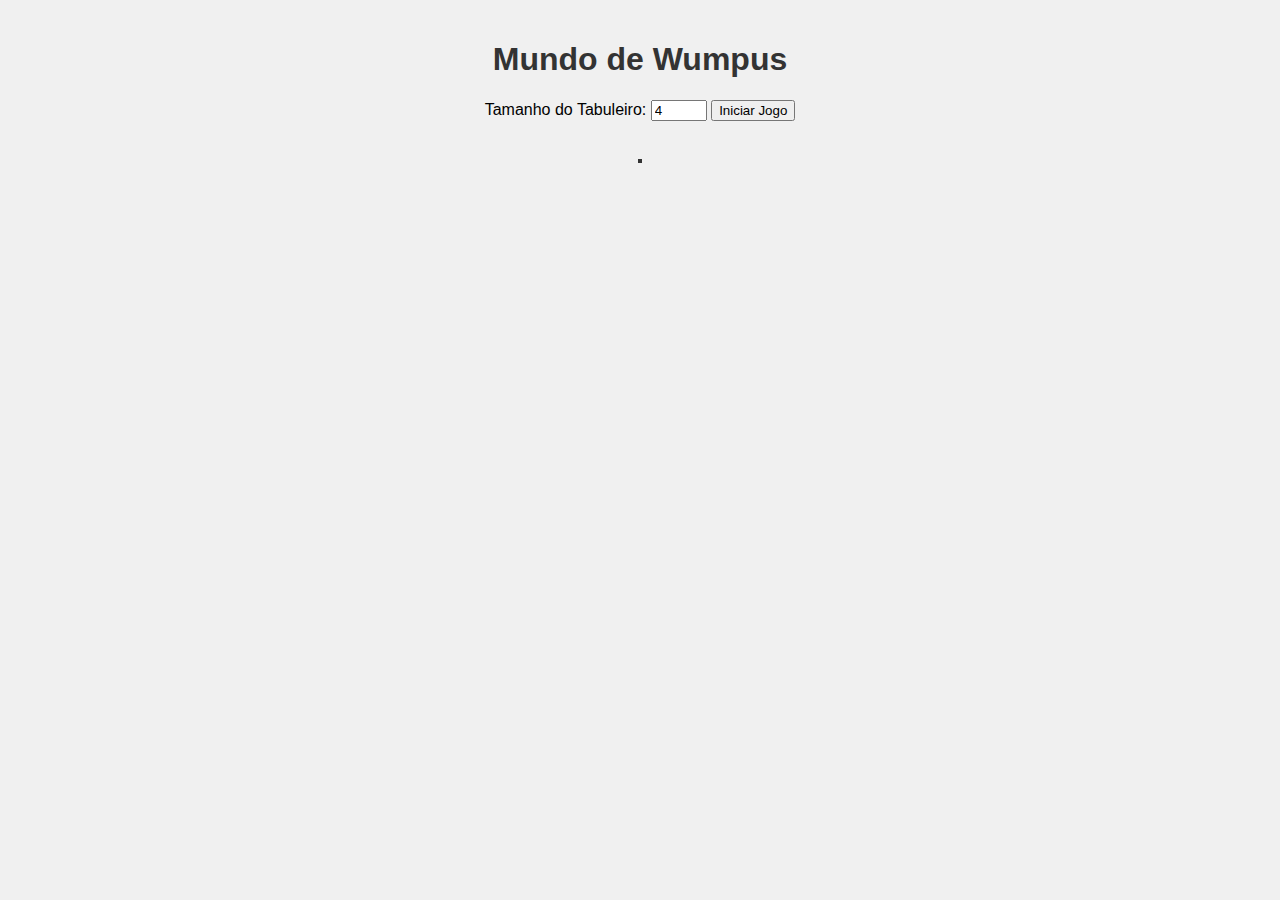
<file: Wumpus/v1C/index.html>
<!DOCTYPE html>
<html lang="pt-BR">
<head>
    <meta charset="UTF-8">
    <meta name="viewport" content="width=device-width, initial-scale=1.0">
    <title>Mundo de Wumpus</title>
    <link rel="stylesheet" href="style.css">
    <link rel="stylesheet" href="https://cdn-uicons.flaticon.com/uicons-regular-rounded/css/uicons-regular-rounded.css">
    <link rel="stylesheet" href="https://cdn-uicons.flaticon.com/uicons-thin-straight/css/uicons-thin-straight.css">
    <link rel="stylesheet" href="https://cdn-uicons.flaticon.com/uicons-solid-rounded/css/uicons-solid-rounded.css">
</head>
<body>
    <h1>Mundo de Wumpus</h1>
    <div class="controls">
        <label for="boardSize">Tamanho do Tabuleiro:</label>
        <input type="number" id="boardSize" value="4" min="4" max="20">
        <button id="startGame">Iniciar Jogo</button>
    </div>

     <div class="game-info" style="display:none;">
        <button id="modeToggle">Modo: Manual</button>
        <button id="resetGame">Resetar Jogo</button>
        <button id="exitGame">Sair</button>
    </div>

    <br>

    <div id="gameBoard"></div>

    <div class="agent-controls" style="display:none;">
        <div class="control-row">
            <button id="moveNorth"><i class="fi fi-sr-arrow-alt-square-up"></i> Norte</button>
        </div>
        <div class="control-row">
            <button id="moveWest"><i class="fi fi-sr-arrow-alt-square-left"></i> Oeste</button>
            <button id="moveSouth"><i class="fi fi-sr-arrow-alt-square-down"></i> Sul</button>
            <button id="moveEast"><i class="fi fi-sr-arrow-alt-square-right"></i> Leste</button>
        </div>
    </div>

    <p id="gameMessage"></p>

    <script src="wumpus_world.js"></script>
    <script src="game.js"></script>
</body>
</html>
</file>
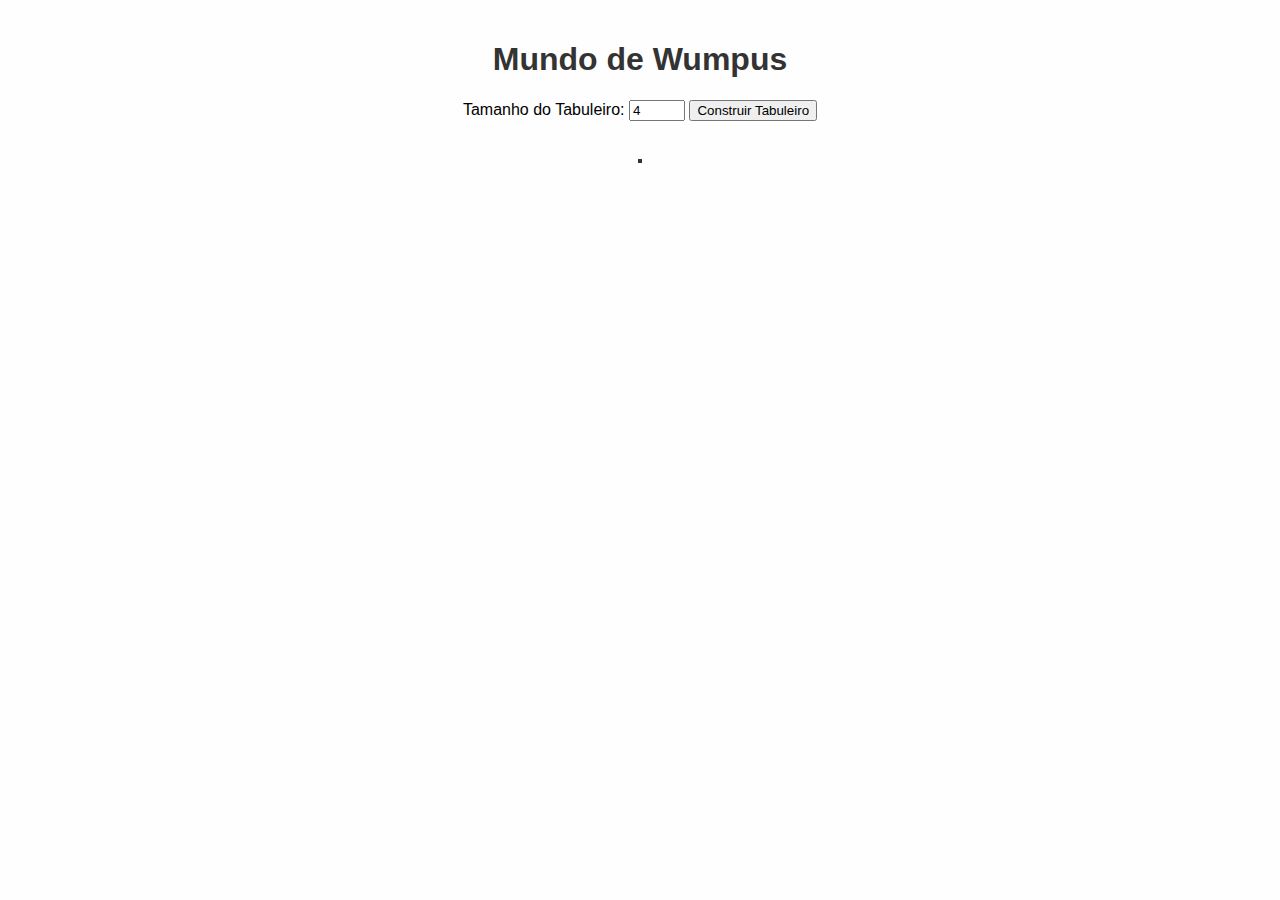
<file: Wumpus/v2.0.1/index.html>
<!DOCTYPE html>
<html lang="pt-BR">
<head>
    <meta charset="UTF-8">
    <meta name="viewport" content="width=device-width, initial-scale=1.0">
    <title>Mundo de Wumpus</title>
    <link rel="stylesheet" href="style.css">
    <link rel="stylesheet" href="https://cdn-uicons.flaticon.com/uicons-regular-rounded/css/uicons-regular-rounded.css">
    <link rel="stylesheet" href="https://cdn-uicons.flaticon.com/uicons-thin-straight/css/uicons-thin-straight.css">
    <link rel="stylesheet" href="https://cdn-uicons.flaticon.com/uicons-solid-rounded/css/uicons-solid-rounded.css">
</head>
<body>
    <h1>Mundo de Wumpus</h1>
    <div class="controls">
        <label for="boardSize">Tamanho do Tabuleiro:</label>
        <input type="number" id="boardSize" value="4" min="4" max="20">
        <button id="startGame">Construir Tabuleiro</button>
    </div>

     <div class="game-info" style="display:none;">
        <button id="modeToggle">Modo Atual: Manual</button>
        <button id="resetGame">Novo Jogo</button>
        <button id="exitGame">Sair</button>
    </div>

    <br>

    <div id="gameBoard"></div>

    <div class="agent-controls" style="display:none;">
        <div class="control-row">
            <button id="moveNorth"><i class="fi fi-sr-arrow-alt-square-up"></i> Norte</button>
        </div>
        <div class="control-row">
            <button id="moveWest"><i class="fi fi-sr-arrow-alt-square-left"></i> Oeste</button>
            <button id="moveSouth"><i class="fi fi-sr-arrow-alt-square-down"></i> Sul</button>
            <button id="moveEast"><i class="fi fi-sr-arrow-alt-square-right"></i> Leste</button>
        </div>
    </div>

    <div class="auto-agent-controls" style="display:none;">
        <button id="agentV1">Agente v1</button>
        <button id="agentV2" disabled>Agente v2</button>
        <button id="agentV3" disabled>Agente v3</button>
    </div>

    <p id="gameMessage"></p>

    <script src="wumpus_world.js"></script>
    <script src="game.js"></script>
</body>
</html>
</file>
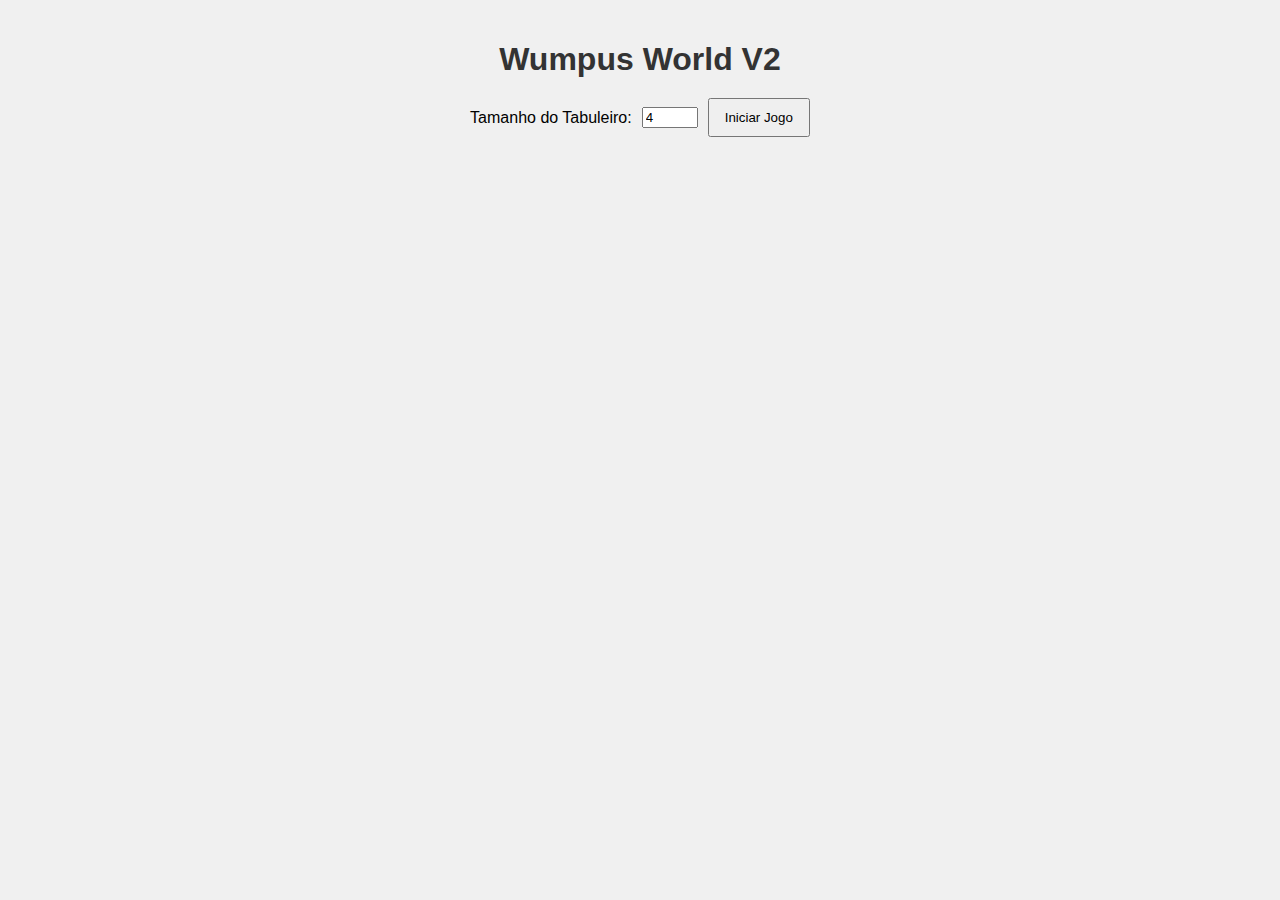
<file: Wumpus/v2.1/index.html>
<!DOCTYPE html>
<html lang="pt-BR">
<head>
    <meta charset="UTF-8">
    <meta name="viewport" content="width=device-width, initial-scale=1.0">
    <title>Mundo de Wumpus</title>
    <link rel="stylesheet" href="style.css">
    <link rel="stylesheet" href="https://cdn-uicons.flaticon.com/uicons-regular-rounded/css/uicons-regular-rounded.css">
    <link rel="stylesheet" href="https://cdn-uicons.flaticon.com/uicons-thin-straight/css/uicons-thin-straight.css">
    <link rel="stylesheet" href="https://cdn-uicons.flaticon.com/uicons-solid-rounded/css/uicons-solid-rounded.css">
</head>
<body>
    <div class="game-container">
        <h1>Wumpus World V2</h1>
             
        <div class="controls">
            <label for="boardSize">Tamanho do Tabuleiro: </label>
            <input type="number" id="boardSize" value="4" min="4" max="20" placeholder="Tamanho do Tabuleiro (4-20)">
            <button id="startGame">Iniciar Jogo</button>
        </div>
      
        <div class="game-info" style="display: none;">

            <div class="control-options">
                <button id="resetGame">Novo Jogo</button>
                <button id="resetBoard">Reinicar</button>
                <button id="exitGame">Sair</button>
            </div>

            <button id="modeToggle">Modo Atual: Manual</button>

            <div class="auto-agent-controls" style="display: none;">
                <button id="agentV1">Iniciar Agente v1 (Aleatório)</button>
            </div>

            <div class="game-stats">
                <div id="scoreDisplay">Pontos: 0</div>
                <div id="movesDisplay">Movimentos: 0</div>
            </div>

            <div id="gameBoard" class="game-board"></div>
            <div id="gameMessage"></div>

            <div class="agent-controls" style="display:none;">
                <div class="control-row">
                    <button id="moveNorth"><i class="fi fi-sr-arrow-alt-square-up"></i> Norte</button>
                </div>
                <div class="control-row">
                    <button id="moveWest"><i class="fi fi-sr-arrow-alt-square-left"></i> Oeste</button>
                    <button id="moveSouth"><i class="fi fi-sr-arrow-alt-square-down"></i> Sul</button>
                    <button id="moveEast"><i class="fi fi-sr-arrow-alt-square-right"></i> Leste</button>
                </div>
            </div>

        </div>
    </div>
    
    <script src="wumpus_world.js"></script>
    <script src="game.js"></script>
</body>
</html>
</file>
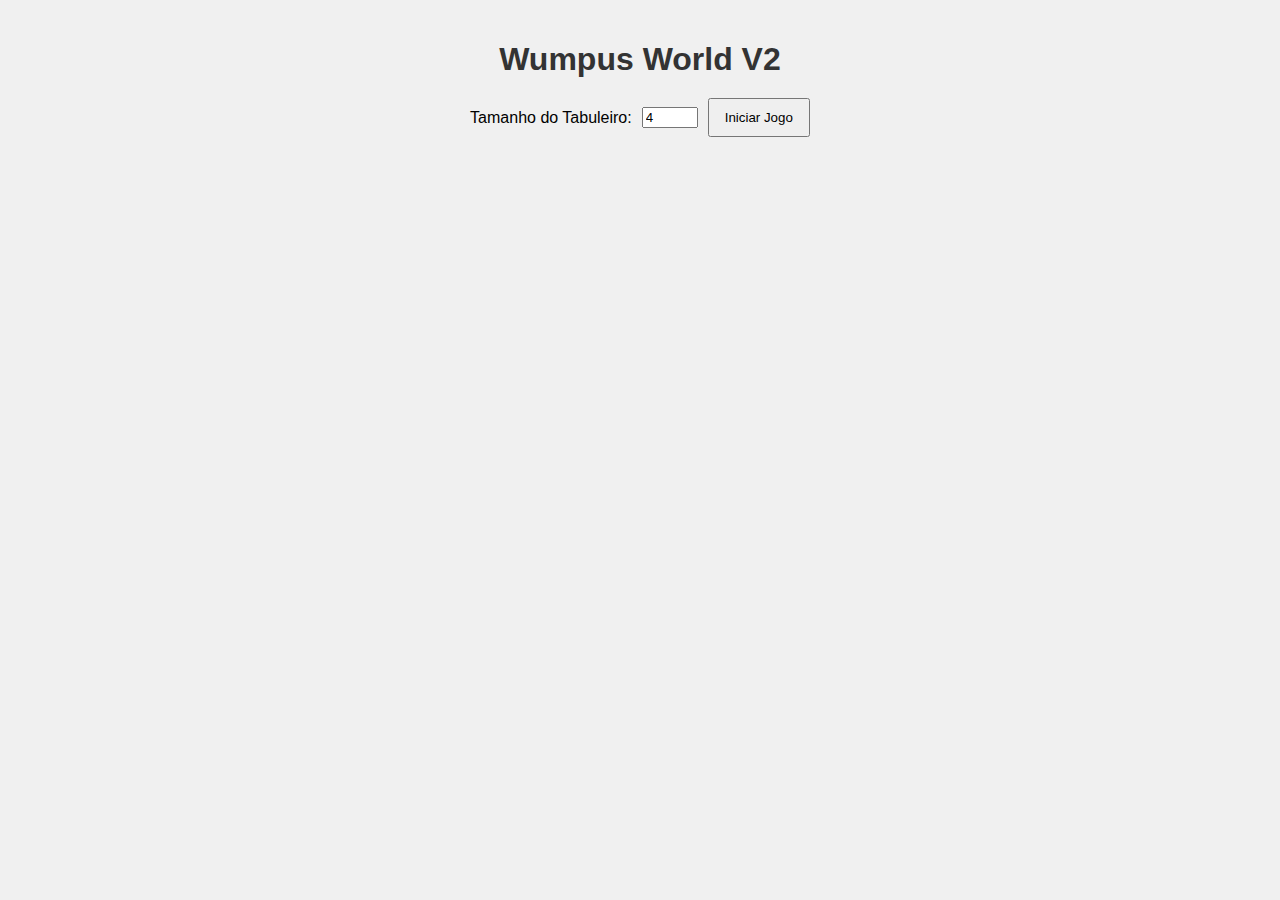
<file: Wumpus/v2.2/index.html>
<!DOCTYPE html>
<html lang="pt-BR">
<head>
    <meta charset="UTF-8">
    <meta name="viewport" content="width=device-width, initial-scale=1.0">
    <title>Mundo de Wumpus</title>
    <link rel="stylesheet" href="style.css">
    <link rel="stylesheet" href="https://cdn-uicons.flaticon.com/uicons-regular-rounded/css/uicons-regular-rounded.css">
    <link rel="stylesheet" href="https://cdn-uicons.flaticon.com/uicons-thin-straight/css/uicons-thin-straight.css">
    <link rel="stylesheet" href="https://cdn-uicons.flaticon.com/uicons-solid-rounded/css/uicons-solid-rounded.css">
</head>
<body>
    <div class="game-container">
        <h1>Wumpus World V2</h1>
             
        <div class="controls">
            <label for="boardSize">Tamanho do Tabuleiro: </label>
            <input type="number" id="boardSize" value="4" min="4" max="20" placeholder="Tamanho do Tabuleiro (4-20)">
            <button id="startGame">Iniciar Jogo</button>
        </div>
      
        <div class="game-info" style="display: none;">

            <div class="control-options">
                <button class="btnAzul" id="resetGame">Novo Jogo</button>
                <button id="resetBoard">Reinicar</button>
                <button id="exitGame">Sair</button>
            </div>

            <button id="modeToggle">Modo Atual: Manual</button>

            <div class="auto-agent-controls" style="display: none;">
                <button id="agentV1">Iniciar Agente v1 (Aleatório)</button>
            </div>

            <div class="game-stats">
                <div id="scoreDisplay">Pontos: 0</div>
                <div id="movesDisplay">Movimentos: 0</div>
            </div>

            <div id="gameBoard" class="game-board"></div>
            <div id="gameMessage"></div>

            <div class="agent-controls" style="display:none;">
                <div class="control-row">
                    <button id="moveNorth"><i class="fi fi-sr-arrow-alt-square-up"></i> Norte</button>
                </div>
                <div class="control-row">
                    <button id="moveWest"><i class="fi fi-sr-arrow-alt-square-left"></i> Oeste</button>
                    <button id="moveSouth"><i class="fi fi-sr-arrow-alt-square-down"></i> Sul</button>
                    <button id="moveEast"><i class="fi fi-sr-arrow-alt-square-right"></i> Leste</button>
                </div>
            </div>

        </div>
    </div>
    
    <script src="wumpus_world.js"></script>
    <script src="game.js"></script>
</body>
</html>
</file>
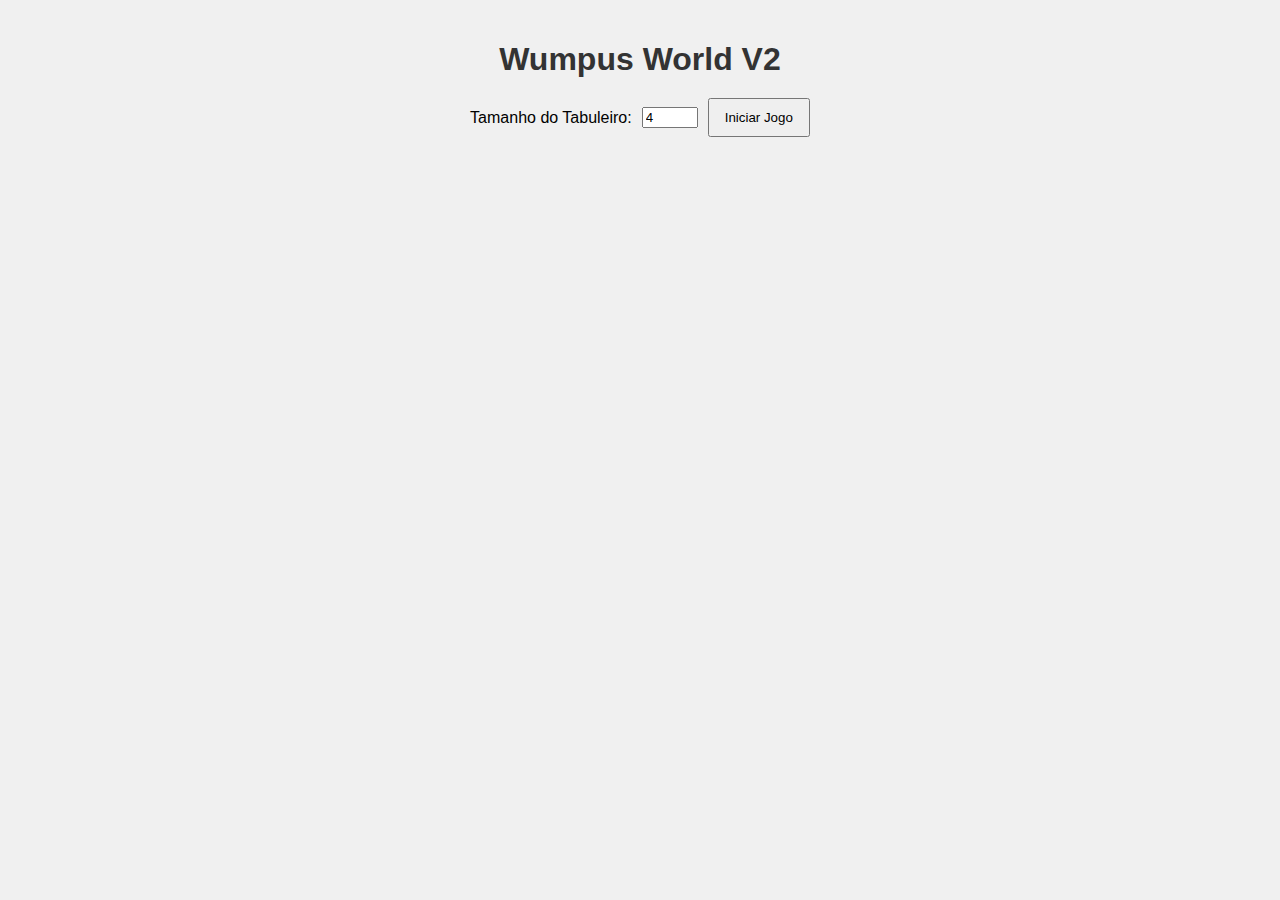
<file: Wumpus/v2.4/index.html>
<!DOCTYPE html>
<html lang="pt-BR">
<head>
    <meta charset="UTF-8">
    <meta name="viewport" content="width=device-width, initial-scale=1.0">
    <title>Mundo de Wumpus</title>
    <link rel="stylesheet" href="style.css">
    <link rel="stylesheet" href="https://cdn-uicons.flaticon.com/uicons-regular-rounded/css/uicons-regular-rounded.css">
    <link rel="stylesheet" href="https://cdn-uicons.flaticon.com/uicons-thin-straight/css/uicons-thin-straight.css">
    <link rel="stylesheet" href="https://cdn-uicons.flaticon.com/uicons-solid-rounded/css/uicons-solid-rounded.css">
</head>
<body>
    <div class="game-container">
        <h1>Wumpus World V2</h1>
             
        <div class="controls">
            <label for="boardSize">Tamanho do Tabuleiro: </label>
            <input type="number" id="boardSize" value="4" min="4" max="20" placeholder="Tamanho do Tabuleiro (4-20)">
            <button id="startGame">Iniciar Jogo</button>
        </div>
      
        <div class="game-info" style="display: none;">

            <div class="control-options">
                <button class="btnAzul" id="resetGame">Novo Jogo</button>
                <button id="resetBoard">Reinicar</button>
                <button id="exitGame">Sair</button>
            </div>

            <button id="modeToggle">Modo Atual: Manual</button>

            <div class="auto-agent-controls" style="display: none;">

            <!-- FRESCURA -->

            <!-- <div class="button-inputs">
            <button type="button" class="button-tile active" data-value="bicycle">
                <span class="button-icon">
                <img src="agent.png" alt="Mario Aleatório">
                </span>
                <span class="button-label">Aleatório</span>
            </button>

            <button type="button" class="button-tile" data-value="motorbike">
                <span class="button-icon">
                <svg stroke="currentColor" xml:space="preserve" viewBox="0 0 467.168 467.168" xmlns:xlink="http://www.w3.org/1999/xlink" xmlns="http://www.w3.org/2000/svg" id="Capa_1" version="1.1" fill="none"><g stroke-width="0" id="SVGRepo_bgCarrier"></g><g stroke-linejoin="round" stroke-linecap="round" id="SVGRepo_tracerCarrier"></g><g id="SVGRepo_iconCarrier"> <g> <g> <path d="M76.849,210.531C34.406,210.531,0,244.937,0,287.388c0,42.438,34.406,76.847,76.849,76.847 c30.989,0,57.635-18.387,69.789-44.819l18.258,14.078c0,0,134.168,0.958,141.538-3.206c0,0-16.65-45.469,4.484-64.688 c2.225-2.024,5.021-4.332,8.096-6.777c-3.543,8.829-5.534,18.45-5.534,28.558c0,42.446,34.403,76.846,76.846,76.846 c42.443,0,76.843-34.415,76.843-76.846c0-42.451-34.408-76.849-76.843-76.849c-0.697,0-1.362,0.088-2.056,0.102 c5.551-3.603,9.093-5.865,9.093-5.865l-5.763-5.127c0,0,16.651-3.837,12.816-12.167c-3.848-8.33-44.19-58.28-44.19-58.28 s7.146-15.373-7.634-26.261l-7.098,15.371c0,0-18.093-12.489-25.295-10.084c-7.205,2.398-18.005,3.603-21.379,8.884l-3.358,3.124 c0,0-0.95,5.528,4.561,13.693c0,0,55.482,17.05,58.119,29.537c0,0,3.848,7.933-12.728,9.844l-3.354,4.328l-8.896,0.479 l-16.082-36.748c0,0-15.381,4.082-23.299,10.323l1.201,6.24c0,0-64.599-43.943-125.362,21.137c0,0-44.909,12.966-76.37-26.897 c0,0-0.479-12.968-76.367-10.565l5.286,5.524c0,0-5.286,0.479-7.444,3.841c-2.158,3.358,1.2,6.961,18.494,6.961 c0,0,39.153,44.668,69.17,42.032l42.743,20.656l18.975,32.42c0,0,0.034,2.785,0.23,7.045c-4.404,0.938-9.341,1.979-14.579,3.09 C139.605,232.602,110.832,210.531,76.849,210.531z M390.325,234.081c29.395,0,53.299,23.912,53.299,53.299 c0,29.39-23.912,53.294-53.299,53.294c-29.394,0-53.294-23.912-53.294-53.294C337.031,257.993,360.932,234.081,390.325,234.081z M76.849,340.683c-29.387,0-53.299-23.913-53.299-53.295c0-29.395,23.912-53.299,53.299-53.299 c22.592,0,41.896,14.154,49.636,34.039c-28.26,6.011-56.31,11.99-56.31,11.99l3.619,19.933l55.339-2.444 C124.365,322.116,102.745,340.683,76.849,340.683z M169.152,295.835c1.571,5.334,3.619,9.574,6.312,11.394l-24.696,0.966 c1.058-3.783,1.857-7.666,2.338-11.662L169.152,295.835z"></path> </g> </g> </g></svg>
                </span>
                <span class="button-label">Motorbike</span>
            </button>

            <button type="button" class="button-tile" data-value="car">
                <span class="button-icon">
                <svg stroke="currentColor" xml:space="preserve" viewBox="0 0 324.018 324.017" xmlns:xlink="http://www.w3.org/1999/xlink" xmlns="http://www.w3.org/2000/svg" id="Capa_1" version="1.1" fill="none"><g stroke-width="0" id="SVGRepo_bgCarrier"></g><g stroke-linejoin="round" stroke-linecap="round" id="SVGRepo_tracerCarrier"></g><g id="SVGRepo_iconCarrier"> <g> <g> <path d="M317.833,197.111c3.346-11.148,2.455-20.541-2.65-27.945c-9.715-14.064-31.308-15.864-35.43-16.076l-8.077-4.352 l-0.528-0.217c-8.969-2.561-42.745-3.591-47.805-3.733c-7.979-3.936-14.607-7.62-20.475-10.879 c-20.536-11.413-34.107-18.958-72.959-18.958c-47.049,0-85.447,20.395-90.597,23.25c-2.812,0.212-5.297,0.404-7.646,0.59 l-6.455-8.733l7.34,0.774c2.91,0.306,4.267-1.243,3.031-3.459c-1.24-2.216-4.603-4.262-7.519-4.57l-23.951-2.524 c-2.91-0.305-4.267,1.243-3.026,3.459c1.24,2.216,4.603,4.262,7.519,4.57l3.679,0.386l8.166,11.05 c-13.823,1.315-13.823,2.139-13.823,4.371c0,18.331-2.343,22.556-2.832,23.369L0,164.443v19.019l2.248,2.89 c-0.088,2.775,0.823,5.323,2.674,7.431c5.981,6.804,19.713,7.001,21.256,7.001c4.634,0,14.211-2.366,20.78-4.153 c-0.456-0.781-0.927-1.553-1.3-2.392c-0.36-0.809-0.603-1.668-0.885-2.517c-0.811-2.485-1.362-5.096-1.362-7.845 c0-14.074,11.449-25.516,25.515-25.516s25.52,11.446,25.52,25.521c0,6.068-2.221,11.578-5.773,15.964 c-0.753,0.927-1.527,1.828-2.397,2.641c-1.022,0.958-2.089,1.859-3.254,2.641c29.332,0.109,112.164,0.514,168.708,1.771 c-0.828-0.823-1.533-1.771-2.237-2.703c-0.652-0.854-1.222-1.75-1.761-2.688c-2.164-3.744-3.5-8.025-3.5-12.655 c0-14.069,11.454-25.513,25.518-25.513c14.064,0,25.518,11.449,25.518,25.513c0,5.126-1.553,9.875-4.152,13.878 c-0.605,0.922-1.326,1.755-2.04,2.594c-0.782,0.922-1.616,1.781-2.527,2.584c5.209,0.155,9.699,0.232,13.546,0.232 c19.563,0,23.385-1.688,23.861-5.018C324.114,202.108,324.472,199.602,317.833,197.111z"></path> <path d="M52.17,195.175c3.638,5.379,9.794,8.922,16.756,8.922c0.228,0,0.44-0.062,0.663-0.073c2.576-0.083,5.043-0.61,7.291-1.574 c1.574-0.678,2.996-1.6,4.332-2.636c4.782-3.702,7.927-9.429,7.927-15.933c0-11.144-9.066-20.216-20.212-20.216 s-20.213,9.072-20.213,20.216c0,2.263,0.461,4.411,1.149,6.446c0.288,0.85,0.616,1.673,1.015,2.471 C51.279,193.606,51.667,194.434,52.17,195.175z"></path> <path d="M269.755,209.068c2.656,0,5.173-0.549,7.503-1.481c1.589-0.642,3.06-1.491,4.422-2.495 c1.035-0.767,1.988-1.616,2.863-2.559c3.34-3.604,5.432-8.389,5.432-13.681c0-11.144-9.071-20.21-20.215-20.21 s-20.216,9.066-20.216,20.21c0,4.878,1.812,9.3,4.702,12.801c0.818,0.989,1.719,1.89,2.708,2.713 c1.311,1.088,2.729,2.024,4.293,2.755C263.836,208.333,266.704,209.068,269.755,209.068z"></path> </g> </g> </g></svg>
                </span>
                <span class="button-label">Car</span>
            </button>
            </div> -->

            <!-- FRESCURA -->

            
                <button id="agentV1">Iniciar Agente v1 (Aleatório)</button>
                <button id="agentV2">Iniciar Agente v2 (Memória)</button>
            </div>

            <div class="game-stats">
                <div id="scoreDisplay">0</div>
                <div id="movesDisplay">0</div>
            </div>

            <div id="gameBoard" class="game-board"></div>
            <div id="gameMessage"></div>

            <div class="agent-controls" style="display:none;">
                <div class="control-row">
                    <button id="moveNorth"><i class="fi fi-sr-arrow-alt-square-up"></i> Norte</button>
                </div>
                <div class="control-row">
                    <button id="moveWest"><i class="fi fi-sr-arrow-alt-square-left"></i> Oeste</button>
                    <button id="moveSouth"><i class="fi fi-sr-arrow-alt-square-down"></i> Sul</button>
                    <button id="moveEast"><i class="fi fi-sr-arrow-alt-square-right"></i> Leste</button>
                </div>
            </div>

        </div>
    </div>
    
    <script src="wumpus_world.js"></script>
    <script src="game.js"></script>
</body>
</html>
</file>
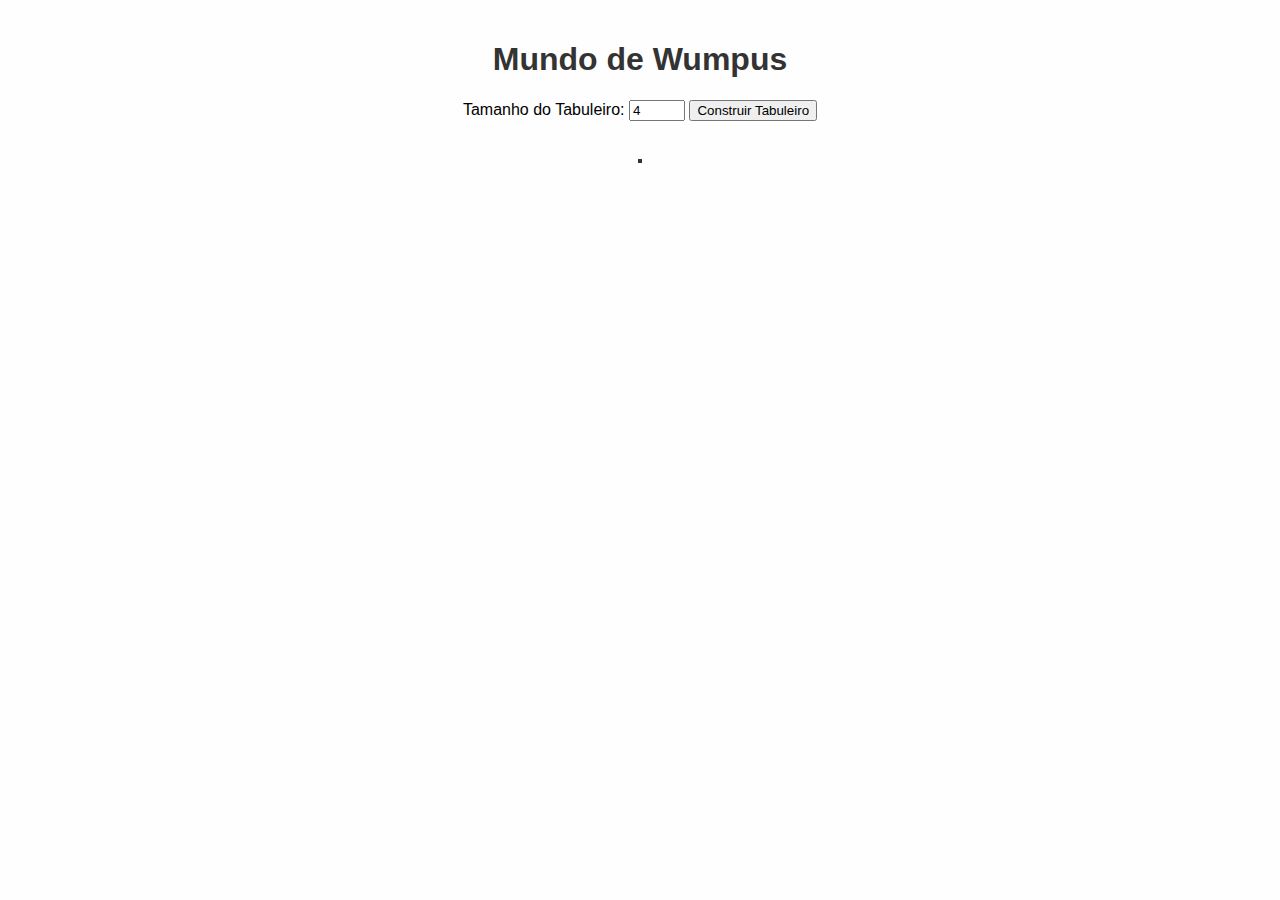
<file: Wumpus/v2C/index.html>
<!DOCTYPE html>
<html lang="pt-BR">
<head>
    <meta charset="UTF-8">
    <meta name="viewport" content="width=device-width, initial-scale=1.0">
    <title>Mundo de Wumpus</title>
    <link rel="stylesheet" href="style.css">
    <link rel="stylesheet" href="https://cdn-uicons.flaticon.com/uicons-regular-rounded/css/uicons-regular-rounded.css">
    <link rel="stylesheet" href="https://cdn-uicons.flaticon.com/uicons-thin-straight/css/uicons-thin-straight.css">
    <link rel="stylesheet" href="https://cdn-uicons.flaticon.com/uicons-solid-rounded/css/uicons-solid-rounded.css">
</head>
<body>
    <h1>Mundo de Wumpus</h1>
    <div class="controls">
        <label for="boardSize">Tamanho do Tabuleiro:</label>
        <input type="number" id="boardSize" value="4" min="4" max="20">
        <button id="startGame">Construir Tabuleiro</button>
    </div>

     <div class="game-info" style="display:none;">
        <button id="modeToggle">Modo Atual: Manual</button>
        <button id="resetGame">Novo Jogo</button>
        <button id="exitGame">Sair</button>
    </div>

    <br>
    <div id="gameBoard"></div>

    <div class="agent-controls" style="display:none;">
        <div class="control-row">
            <button id="moveNorth"><i class="fi fi-sr-arrow-alt-square-up"></i> Norte</button>
        </div>
        <div class="control-row">
            <button id="moveWest"><i class="fi fi-sr-arrow-alt-square-left"></i> Oeste</button>
            <button id="moveSouth"><i class="fi fi-sr-arrow-alt-square-down"></i> Sul</button>
            <button id="moveEast"><i class="fi fi-sr-arrow-alt-square-right"></i> Leste</button>
        </div>
    </div>

    <div class="auto-agent-controls" style="display:none;">
        <button id="agentV1">Agente v1</button>
        <button id="agentV2" disabled>Agente v2</button>
        <button id="agentV3" disabled>Agente v3</button>
    </div>

    <p id="gameMessage"></p>

    <script src="wumpus_world.js"></script>
    <script src="game.js"></script>
</body>
</html>
</file>
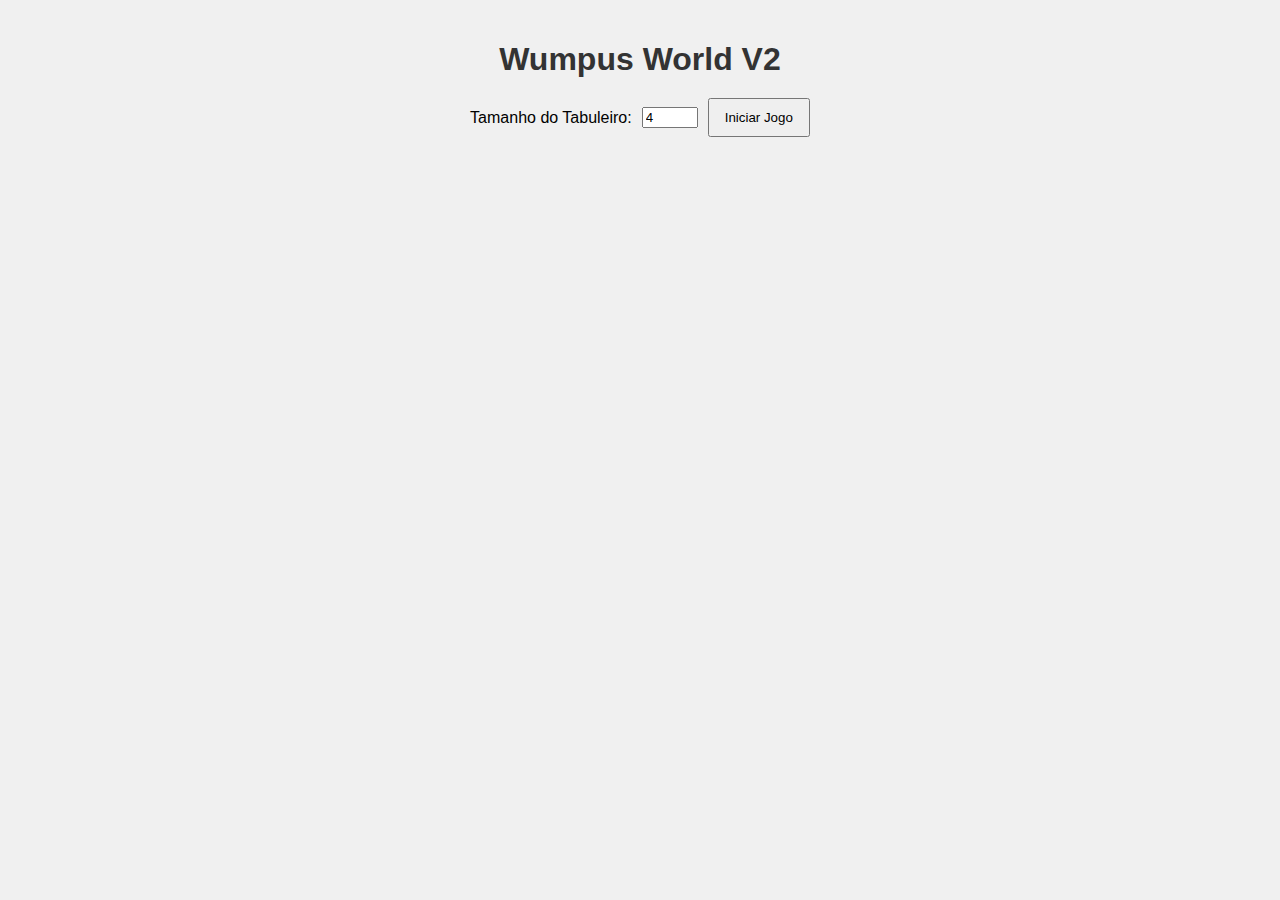
<file: Wumpus/v4.1C/index.html>
<!DOCTYPE html>
<html lang="pt-BR">
<head>
    <meta charset="UTF-8">
    <meta name="viewport" content="width=device-width, initial-scale=1.0">
    <title>Mundo de Wumpus</title>
    <link rel="stylesheet" href="style.css">
    <link rel="stylesheet" href="https://cdn-uicons.flaticon.com/uicons-regular-rounded/css/uicons-regular-rounded.css">
    <link rel="stylesheet" href="https://cdn-uicons.flaticon.com/uicons-thin-straight/css/uicons-thin-straight.css">
    <link rel="stylesheet" href="https://cdn-uicons.flaticon.com/uicons-solid-rounded/css/uicons-solid-rounded.css">
</head>
<body>
    <div class="game-container">
        <h1>Wumpus World V2</h1>
             
        <div class="controls">
            <label for="boardSize">Tamanho do Tabuleiro: </label>
            <input type="number" id="boardSize" value="4" min="4" max="20" placeholder="Tamanho do Tabuleiro (4-20)">
            <button id="startGame">Iniciar Jogo</button>
        </div>
      
        <div class="game-info" style="display: none;">

            <div class="control-options">
                <button class="btnAzul" id="resetGame">Novo Jogo</button>
                <button id="resetBoard">Reinicar</button>
                <button id="exitGame">Sair</button>
            </div>

            <button id="revealBoard">Revelar Tabuleiro</button>

            <button id="modeToggle">Modo Atual: Manual</button>

            <div class="auto-agent-controls" style="display: none;">

            <!-- FRESCURA -->

            <!-- <div class="button-inputs">
            <button type="button" class="button-tile active" data-value="bicycle">
                <span class="button-icon">
                <img src="agent.png" alt="Mario Aleatório">
                </span>
                <span class="button-label">Aleatório</span>
            </button>

            <button type="button" class="button-tile" data-value="motorbike">
                <span class="button-icon">
                <svg stroke="currentColor" xml:space="preserve" viewBox="0 0 467.168 467.168" xmlns:xlink="http://www.w3.org/1999/xlink" xmlns="http://www.w3.org/2000/svg" id="Capa_1" version="1.1" fill="none"><g stroke-width="0" id="SVGRepo_bgCarrier"></g><g stroke-linejoin="round" stroke-linecap="round" id="SVGRepo_tracerCarrier"></g><g id="SVGRepo_iconCarrier"> <g> <g> <path d="M76.849,210.531C34.406,210.531,0,244.937,0,287.388c0,42.438,34.406,76.847,76.849,76.847 c30.989,0,57.635-18.387,69.789-44.819l18.258,14.078c0,0,134.168,0.958,141.538-3.206c0,0-16.65-45.469,4.484-64.688 c2.225-2.024,5.021-4.332,8.096-6.777c-3.543,8.829-5.534,18.45-5.534,28.558c0,42.446,34.403,76.846,76.846,76.846 c42.443,0,76.843-34.415,76.843-76.846c0-42.451-34.408-76.849-76.843-76.849c-0.697,0-1.362,0.088-2.056,0.102 c5.551-3.603,9.093-5.865,9.093-5.865l-5.763-5.127c0,0,16.651-3.837,12.816-12.167c-3.848-8.33-44.19-58.28-44.19-58.28 s7.146-15.373-7.634-26.261l-7.098,15.371c0,0-18.093-12.489-25.295-10.084c-7.205,2.398-18.005,3.603-21.379,8.884l-3.358,3.124 c0,0-0.95,5.528,4.561,13.693c0,0,55.482,17.05,58.119,29.537c0,0,3.848,7.933-12.728,9.844l-3.354,4.328l-8.896,0.479 l-16.082-36.748c0,0-15.381,4.082-23.299,10.323l1.201,6.24c0,0-64.599-43.943-125.362,21.137c0,0-44.909,12.966-76.37-26.897 c0,0-0.479-12.968-76.367-10.565l5.286,5.524c0,0-5.286,0.479-7.444,3.841c-2.158,3.358,1.2,6.961,18.494,6.961 c0,0,39.153,44.668,69.17,42.032l42.743,20.656l18.975,32.42c0,0,0.034,2.785,0.23,7.045c-4.404,0.938-9.341,1.979-14.579,3.09 C139.605,232.602,110.832,210.531,76.849,210.531z M390.325,234.081c29.395,0,53.299,23.912,53.299,53.299 c0,29.39-23.912,53.294-53.299,53.294c-29.394,0-53.294-23.912-53.294-53.294C337.031,257.993,360.932,234.081,390.325,234.081z M76.849,340.683c-29.387,0-53.299-23.913-53.299-53.295c0-29.395,23.912-53.299,53.299-53.299 c22.592,0,41.896,14.154,49.636,34.039c-28.26,6.011-56.31,11.99-56.31,11.99l3.619,19.933l55.339-2.444 C124.365,322.116,102.745,340.683,76.849,340.683z M169.152,295.835c1.571,5.334,3.619,9.574,6.312,11.394l-24.696,0.966 c1.058-3.783,1.857-7.666,2.338-11.662L169.152,295.835z"></path> </g> </g> </g></svg>
                </span>
                <span class="button-label">Motorbike</span>
            </button>

            <button type="button" class="button-tile" data-value="car">
                <span class="button-icon">
                <svg stroke="currentColor" xml:space="preserve" viewBox="0 0 324.018 324.017" xmlns:xlink="http://www.w3.org/1999/xlink" xmlns="http://www.w3.org/2000/svg" id="Capa_1" version="1.1" fill="none"><g stroke-width="0" id="SVGRepo_bgCarrier"></g><g stroke-linejoin="round" stroke-linecap="round" id="SVGRepo_tracerCarrier"></g><g id="SVGRepo_iconCarrier"> <g> <g> <path d="M317.833,197.111c3.346-11.148,2.455-20.541-2.65-27.945c-9.715-14.064-31.308-15.864-35.43-16.076l-8.077-4.352 l-0.528-0.217c-8.969-2.561-42.745-3.591-47.805-3.733c-7.979-3.936-14.607-7.62-20.475-10.879 c-20.536-11.413-34.107-18.958-72.959-18.958c-47.049,0-85.447,20.395-90.597,23.25c-2.812,0.212-5.297,0.404-7.646,0.59 l-6.455-8.733l7.34,0.774c2.91,0.306,4.267-1.243,3.031-3.459c-1.24-2.216-4.603-4.262-7.519-4.57l-23.951-2.524 c-2.91-0.305-4.267,1.243-3.026,3.459c1.24,2.216,4.603,4.262,7.519,4.57l3.679,0.386l8.166,11.05 c-13.823,1.315-13.823,2.139-13.823,4.371c0,18.331-2.343,22.556-2.832,23.369L0,164.443v19.019l2.248,2.89 c-0.088,2.775,0.823,5.323,2.674,7.431c5.981,6.804,19.713,7.001,21.256,7.001c4.634,0,14.211-2.366,20.78-4.153 c-0.456-0.781-0.927-1.553-1.3-2.392c-0.36-0.809-0.603-1.668-0.885-2.517c-0.811-2.485-1.362-5.096-1.362-7.845 c0-14.074,11.449-25.516,25.515-25.516s25.52,11.446,25.52,25.521c0,6.068-2.221,11.578-5.773,15.964 c-0.753,0.927-1.527,1.828-2.397,2.641c-1.022,0.958-2.089,1.859-3.254,2.641c29.332,0.109,112.164,0.514,168.708,1.771 c-0.828-0.823-1.533-1.771-2.237-2.703c-0.652-0.854-1.222-1.75-1.761-2.688c-2.164-3.744-3.5-8.025-3.5-12.655 c0-14.069,11.454-25.513,25.518-25.513c14.064,0,25.518,11.449,25.518,25.513c0,5.126-1.553,9.875-4.152,13.878 c-0.605,0.922-1.326,1.755-2.04,2.594c-0.782,0.922-1.616,1.781-2.527,2.584c5.209,0.155,9.699,0.232,13.546,0.232 c19.563,0,23.385-1.688,23.861-5.018C324.114,202.108,324.472,199.602,317.833,197.111z"></path> <path d="M52.17,195.175c3.638,5.379,9.794,8.922,16.756,8.922c0.228,0,0.44-0.062,0.663-0.073c2.576-0.083,5.043-0.61,7.291-1.574 c1.574-0.678,2.996-1.6,4.332-2.636c4.782-3.702,7.927-9.429,7.927-15.933c0-11.144-9.066-20.216-20.212-20.216 s-20.213,9.072-20.213,20.216c0,2.263,0.461,4.411,1.149,6.446c0.288,0.85,0.616,1.673,1.015,2.471 C51.279,193.606,51.667,194.434,52.17,195.175z"></path> <path d="M269.755,209.068c2.656,0,5.173-0.549,7.503-1.481c1.589-0.642,3.06-1.491,4.422-2.495 c1.035-0.767,1.988-1.616,2.863-2.559c3.34-3.604,5.432-8.389,5.432-13.681c0-11.144-9.071-20.21-20.215-20.21 s-20.216,9.066-20.216,20.21c0,4.878,1.812,9.3,4.702,12.801c0.818,0.989,1.719,1.89,2.708,2.713 c1.311,1.088,2.729,2.024,4.293,2.755C263.836,208.333,266.704,209.068,269.755,209.068z"></path> </g> </g> </g></svg>
                </span>
                <span class="button-label">Car</span>
            </button>
            </div> -->

            <!-- FRESCURA -->

            
                <button id="agentV1">Iniciar Agente v1 (Aleatório)</button>
                <button id="agentV2">Iniciar Agente v2 (Memória)</button>
                <button id="agentV3">Iniciar Agente v3 (Aprendizado)</button>
            </div>

            <div class="game-stats">
                <div id="scoreDisplay">0</div>
                <div id="movesDisplay">0</div>
            </div>

            <div id="gameBoard" class="game-board"></div>
            <div id="gameMessage"></div>

            <div class="agent-controls" style="display:none;">
                <div class="control-row">
                    <button id="moveNorth"><i class="fi fi-sr-arrow-alt-square-up"></i> Norte</button>
                </div>
                <div class="control-row">
                    <button id="moveWest"><i class="fi fi-sr-arrow-alt-square-left"></i> Oeste</button>
                    <button id="moveSouth"><i class="fi fi-sr-arrow-alt-square-down"></i> Sul</button>
                    <button id="moveEast"><i class="fi fi-sr-arrow-alt-square-right"></i> Leste</button>
                </div>
            </div>

        </div>
    </div>
    
    <script src="wumpus_world.js"></script>
    <script src="game.js"></script>
</body>
</html>
</file>
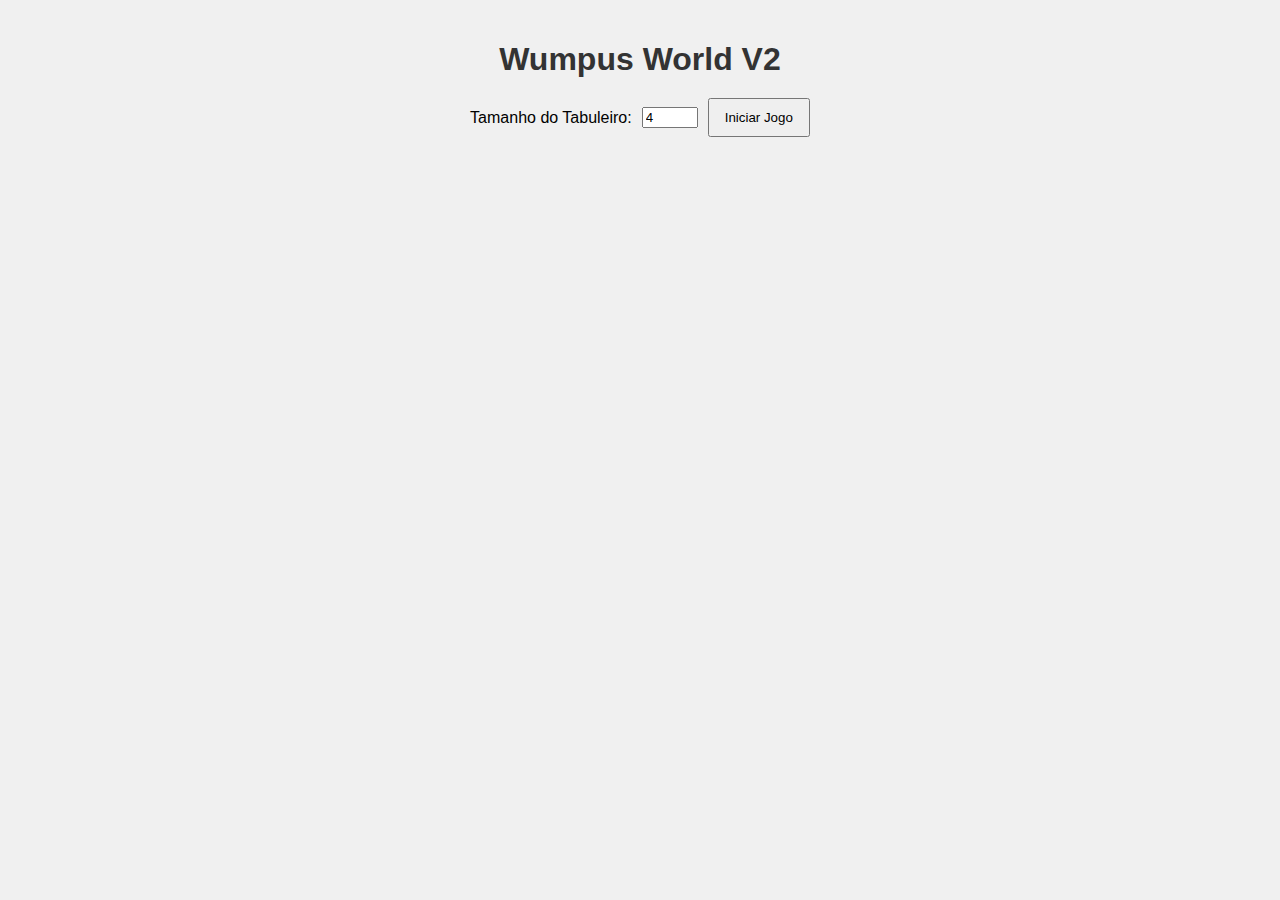
<file: Wumpus/v4.2/index.html>
<!DOCTYPE html>
<html lang="pt-BR">
<head>
    <meta charset="UTF-8">
    <meta name="viewport" content="width=device-width, initial-scale=1.0">
    <title>Mundo de Wumpus</title>
    <link rel="stylesheet" href="style.css">
    <link rel="stylesheet" href="https://cdn-uicons.flaticon.com/uicons-regular-rounded/css/uicons-regular-rounded.css">
    <link rel="stylesheet" href="https://cdn-uicons.flaticon.com/uicons-thin-straight/css/uicons-thin-straight.css">
    <link rel="stylesheet" href="https://cdn-uicons.flaticon.com/uicons-solid-rounded/css/uicons-solid-rounded.css">
</head>
<body>
    <div class="game-container">
        <h1>Wumpus World V2</h1>
             
        <div class="controls">
            <label for="boardSize">Tamanho do Tabuleiro: </label>
            <input type="number" id="boardSize" value="4" min="4" max="20" placeholder="Tamanho do Tabuleiro (4-20)">
            <button id="startGame">Iniciar Jogo</button>
        </div>
      
        <div class="game-info" style="display: none;">

            <div class="control-options">
                <button class="btnAzul" id="resetGame">Novo Jogo</button>
                <button id="resetBoard">Reinicar</button>
                <button id="exitGame">Sair</button>
            </div>

            <button id="modeToggle">Modo Atual: Manual</button>

            <div class="auto-agent-controls" style="display: none;">

            <!-- FRESCURA -->

            <!-- <div class="button-inputs">
            <button type="button" class="button-tile active" data-value="bicycle">
                <span class="button-icon">
                <img src="agent.png" alt="Mario Aleatório">
                </span>
                <span class="button-label">Aleatório</span>
            </button>

            <button type="button" class="button-tile" data-value="motorbike">
                <span class="button-icon">
                <svg stroke="currentColor" xml:space="preserve" viewBox="0 0 467.168 467.168" xmlns:xlink="http://www.w3.org/1999/xlink" xmlns="http://www.w3.org/2000/svg" id="Capa_1" version="1.1" fill="none"><g stroke-width="0" id="SVGRepo_bgCarrier"></g><g stroke-linejoin="round" stroke-linecap="round" id="SVGRepo_tracerCarrier"></g><g id="SVGRepo_iconCarrier"> <g> <g> <path d="M76.849,210.531C34.406,210.531,0,244.937,0,287.388c0,42.438,34.406,76.847,76.849,76.847 c30.989,0,57.635-18.387,69.789-44.819l18.258,14.078c0,0,134.168,0.958,141.538-3.206c0,0-16.65-45.469,4.484-64.688 c2.225-2.024,5.021-4.332,8.096-6.777c-3.543,8.829-5.534,18.45-5.534,28.558c0,42.446,34.403,76.846,76.846,76.846 c42.443,0,76.843-34.415,76.843-76.846c0-42.451-34.408-76.849-76.843-76.849c-0.697,0-1.362,0.088-2.056,0.102 c5.551-3.603,9.093-5.865,9.093-5.865l-5.763-5.127c0,0,16.651-3.837,12.816-12.167c-3.848-8.33-44.19-58.28-44.19-58.28 s7.146-15.373-7.634-26.261l-7.098,15.371c0,0-18.093-12.489-25.295-10.084c-7.205,2.398-18.005,3.603-21.379,8.884l-3.358,3.124 c0,0-0.95,5.528,4.561,13.693c0,0,55.482,17.05,58.119,29.537c0,0,3.848,7.933-12.728,9.844l-3.354,4.328l-8.896,0.479 l-16.082-36.748c0,0-15.381,4.082-23.299,10.323l1.201,6.24c0,0-64.599-43.943-125.362,21.137c0,0-44.909,12.966-76.37-26.897 c0,0-0.479-12.968-76.367-10.565l5.286,5.524c0,0-5.286,0.479-7.444,3.841c-2.158,3.358,1.2,6.961,18.494,6.961 c0,0,39.153,44.668,69.17,42.032l42.743,20.656l18.975,32.42c0,0,0.034,2.785,0.23,7.045c-4.404,0.938-9.341,1.979-14.579,3.09 C139.605,232.602,110.832,210.531,76.849,210.531z M390.325,234.081c29.395,0,53.299,23.912,53.299,53.299 c0,29.39-23.912,53.294-53.299,53.294c-29.394,0-53.294-23.912-53.294-53.294C337.031,257.993,360.932,234.081,390.325,234.081z M76.849,340.683c-29.387,0-53.299-23.913-53.299-53.295c0-29.395,23.912-53.299,53.299-53.299 c22.592,0,41.896,14.154,49.636,34.039c-28.26,6.011-56.31,11.99-56.31,11.99l3.619,19.933l55.339-2.444 C124.365,322.116,102.745,340.683,76.849,340.683z M169.152,295.835c1.571,5.334,3.619,9.574,6.312,11.394l-24.696,0.966 c1.058-3.783,1.857-7.666,2.338-11.662L169.152,295.835z"></path> </g> </g> </g></svg>
                </span>
                <span class="button-label">Motorbike</span>
            </button>

            <button type="button" class="button-tile" data-value="car">
                <span class="button-icon">
                <svg stroke="currentColor" xml:space="preserve" viewBox="0 0 324.018 324.017" xmlns:xlink="http://www.w3.org/1999/xlink" xmlns="http://www.w3.org/2000/svg" id="Capa_1" version="1.1" fill="none"><g stroke-width="0" id="SVGRepo_bgCarrier"></g><g stroke-linejoin="round" stroke-linecap="round" id="SVGRepo_tracerCarrier"></g><g id="SVGRepo_iconCarrier"> <g> <g> <path d="M317.833,197.111c3.346-11.148,2.455-20.541-2.65-27.945c-9.715-14.064-31.308-15.864-35.43-16.076l-8.077-4.352 l-0.528-0.217c-8.969-2.561-42.745-3.591-47.805-3.733c-7.979-3.936-14.607-7.62-20.475-10.879 c-20.536-11.413-34.107-18.958-72.959-18.958c-47.049,0-85.447,20.395-90.597,23.25c-2.812,0.212-5.297,0.404-7.646,0.59 l-6.455-8.733l7.34,0.774c2.91,0.306,4.267-1.243,3.031-3.459c-1.24-2.216-4.603-4.262-7.519-4.57l-23.951-2.524 c-2.91-0.305-4.267,1.243-3.026,3.459c1.24,2.216,4.603,4.262,7.519,4.57l3.679,0.386l8.166,11.05 c-13.823,1.315-13.823,2.139-13.823,4.371c0,18.331-2.343,22.556-2.832,23.369L0,164.443v19.019l2.248,2.89 c-0.088,2.775,0.823,5.323,2.674,7.431c5.981,6.804,19.713,7.001,21.256,7.001c4.634,0,14.211-2.366,20.78-4.153 c-0.456-0.781-0.927-1.553-1.3-2.392c-0.36-0.809-0.603-1.668-0.885-2.517c-0.811-2.485-1.362-5.096-1.362-7.845 c0-14.074,11.449-25.516,25.515-25.516s25.52,11.446,25.52,25.521c0,6.068-2.221,11.578-5.773,15.964 c-0.753,0.927-1.527,1.828-2.397,2.641c-1.022,0.958-2.089,1.859-3.254,2.641c29.332,0.109,112.164,0.514,168.708,1.771 c-0.828-0.823-1.533-1.771-2.237-2.703c-0.652-0.854-1.222-1.75-1.761-2.688c-2.164-3.744-3.5-8.025-3.5-12.655 c0-14.069,11.454-25.513,25.518-25.513c14.064,0,25.518,11.449,25.518,25.513c0,5.126-1.553,9.875-4.152,13.878 c-0.605,0.922-1.326,1.755-2.04,2.594c-0.782,0.922-1.616,1.781-2.527,2.584c5.209,0.155,9.699,0.232,13.546,0.232 c19.563,0,23.385-1.688,23.861-5.018C324.114,202.108,324.472,199.602,317.833,197.111z"></path> <path d="M52.17,195.175c3.638,5.379,9.794,8.922,16.756,8.922c0.228,0,0.44-0.062,0.663-0.073c2.576-0.083,5.043-0.61,7.291-1.574 c1.574-0.678,2.996-1.6,4.332-2.636c4.782-3.702,7.927-9.429,7.927-15.933c0-11.144-9.066-20.216-20.212-20.216 s-20.213,9.072-20.213,20.216c0,2.263,0.461,4.411,1.149,6.446c0.288,0.85,0.616,1.673,1.015,2.471 C51.279,193.606,51.667,194.434,52.17,195.175z"></path> <path d="M269.755,209.068c2.656,0,5.173-0.549,7.503-1.481c1.589-0.642,3.06-1.491,4.422-2.495 c1.035-0.767,1.988-1.616,2.863-2.559c3.34-3.604,5.432-8.389,5.432-13.681c0-11.144-9.071-20.21-20.215-20.21 s-20.216,9.066-20.216,20.21c0,4.878,1.812,9.3,4.702,12.801c0.818,0.989,1.719,1.89,2.708,2.713 c1.311,1.088,2.729,2.024,4.293,2.755C263.836,208.333,266.704,209.068,269.755,209.068z"></path> </g> </g> </g></svg>
                </span>
                <span class="button-label">Car</span>
            </button>
            </div> -->

            <!-- FRESCURA -->

            
                <button id="agentV1">Iniciar Agente v1 (Aleatório)</button>
                <button id="agentV2">Iniciar Agente v2 (Memória)</button>
                <button id="agentV3">Iniciar Agente v3 (Aprendizado)</button>
            </div>

            <div class="game-stats">
                <div id="scoreDisplay">0</div>
                <div id="movesDisplay">0</div>
            </div>

            <div id="gameBoard" class="game-board"></div>
            <div id="gameMessage"></div>

            <div class="agent-controls" style="display:none;">
                <div class="control-row">
                    <button id="moveNorth"><i class="fi fi-sr-arrow-alt-square-up"></i> Norte</button>
                </div>
                <div class="control-row">
                    <button id="moveWest"><i class="fi fi-sr-arrow-alt-square-left"></i> Oeste</button>
                    <button id="moveSouth"><i class="fi fi-sr-arrow-alt-square-down"></i> Sul</button>
                    <button id="moveEast"><i class="fi fi-sr-arrow-alt-square-right"></i> Leste</button>
                </div>
            </div>

        </div>
    </div>
    
    <script src="wumpus_world.js"></script>
    <script src="game.js"></script>
</body>
</html>
</file>
<file: Wumpus/v1C/style.css>
body {
    font-family: Arial, sans-serif;
    display: flex;
    flex-direction: column;
    align-items: center;
    margin-top: 20px;
    background-color: #f0f0f0;
}

h1 {
    color: #333;
}

.controls {
    margin-bottom: 20px;
}

.game-info button{
    margin-right: 10px;
}

#gameBoard {
    display: grid;
    border: 2px solid #333;
    background-color: #fff;
}

.cell {
    width: 50px;
    height: 50px;
    border: 1px solid #ccc;
    display: flex;
    justify-content: center;
    align-items: center;
    font-size: 10px;
    box-sizing: border-box;
    position: relative;
    user-select: none;
    background-color: #333; /* Cor para células não visitadas */
    transition: background-color 0.5s ease;
}

.cell.visited {
    background-color: #fff; /* Cor para células visitadas */
}

.agent {
    background-color: #007bff;
    border-radius: 50%;
    width: 80%;
    height: 80%;
    position: absolute;
    z-index: 1;
}

.perception {
    font-weight: bold;
    font-size: 0.8em;
    position: absolute;
    bottom: 2px;
    right: 2px;
}

.breeze {
    color: #00aaff;
}

.stench {
    color: #ff4500;
}

.glow {
    color: gold;
}

.wumpus {
    background-color: red;
}

.pit {
    background-color: #333;
}

.gold {
    background-color: gold;
}

.agent-controls {
    margin-top: 20px;
    display: flex;
    flex-direction: column;
    align-items: center;
}

.control-row {
    display: flex;
    justify-content: center;
    gap: 10px;
    width: 100%;
    margin-bottom: 10px;
}

.agent-controls button {
    padding: 10px 15px;
    cursor: pointer;
}
</file>
<file: Wumpus/v2.0.1/style.css>
body {
    font-family: Arial, sans-serif;
    display: flex;
    flex-direction: column;
    align-items: center;
    margin-top: 20px;
    background-color: #fffefe;
}

h1 {
    color: #333;
}

.controls {
    margin-bottom: 20px;
}

.game-info button{
    margin-right: 10px;
}

#gameBoard {
    display: grid;
    border: 2px solid #333;
    background-color: #fff;
}

.cell {
    width: 50px;
    height: 50px;
    border: 1px solid #ccc;
    display: flex;
    justify-content: center;
    align-items: center;
    font-size: 10px;
    box-sizing: border-box;
    position: relative;
    user-select: none;
    background-color: #333; /* Cor para células não visitadas */
    transition: background-color 0.5s ease;
}

.cell.visited {
    background-color: #fff; /* Cor para células visitadas */
}

.agent {
    background-color: #007bff;
    border-radius: 50%;
    width: 80%;
    height: 80%;
    position: absolute;
    z-index: 1;
}

.perception {
    font-weight: bold;
    font-size: 0.8em;
    position: absolute;
    bottom: 2px;
    right: 2px;
}

.breeze {
    color: #00aaff;
}

.stench {
    color: #ff4500;
}

.glow {
    color: gold;
}

.wumpus {
    background-color: red;
}

.pit {
    background-color: #333;
}

.gold {
    background-color: gold;
}

.agent-controls {
    margin-top: 20px;
    display: flex;
    flex-direction: column;
    align-items: center;
}

.control-row {
    display: flex;
    justify-content: center;
    gap: 10px;
    width: 100%;
    margin-bottom: 10px;
}

.agent-controls button {
    padding: 10px 15px;
    cursor: pointer;
}

.auto-agent-controls {
    margin-top: 20px;
}

.auto-agent-controls button {
    margin-right: 5px;
}
</file>
<file: Wumpus/v2.1/style.css>
body {
    font-family: Arial, sans-serif;
    display: flex;
    flex-direction: column;
    align-items: center;
    margin-top: 20px;
    background-color: #f0f0f0;
}

h1 {
    color: #333;
    margin-bottom: 20px;
}

.game-container {
    display: flex;
    flex-direction: column;
    align-items: center;
}

.game-stats {
    display: flex;
    gap: 50px; /* Espaço entre "Pontos" e "Movimentos" */
    font-size: 1.2em;
    font-weight: bold;
    /* margin-bottom: 20px; */
}

.controls {
    margin-bottom: 20px;
    display: flex;
    align-items: center;
    gap: 10px;
}

.game-info {
    display: flex;
    flex-direction: column; /* Coloca os elementos um abaixo do outro */
    align-items: center;
    gap: 15px;
    margin-top: 20px;
}

#gameBoard {
    display: grid;
    border: 2px solid #333;
    background-color: #333; /* Cor para células não visitadas */
}

.cell {
    width: 50px;
    height: 50px;
    border: 1px solid #ccc;
    display: flex;
    justify-content: center;
    align-items: center;
    font-size: 10px;
    box-sizing: border-box;
    position: relative;
    user-select: none;
    transition: background-color 0.5s ease;
}

.cell.visited {
    background-color: #fff; /* Cor para células visitadas */
}

/* Estilo antigo do agente */
/* .agent {
    background-color: #007bff;
    border-radius: 50%;
    width: 80%;
    height: 80%;
    position: absolute;
    z-index: 1;
} */

.agent {
    background-color: transparent; /* Remove a cor de fundo */
    background-image: url('agent.png'); /* Caminho da imagem */
    background-size: contain; /* Ajusta o tamanho da imagem ao container */
    background-repeat: no-repeat;
    background-position: center;
    width: 80%;
    height: 80%;
    position: absolute;
    z-index: 1;
    border-radius: 0; /* Remove o círculo, caso ainda exista */
}

.perception {
    font-weight: bold;
    font-size: 2em;
    position: absolute;
    bottom: 2px;
    right: 2px;
}

.breeze {
    color: #00aaff;
}

.stench {
    color: #ff4500;
}

/* Percepção para o ouro */
/* .glow {
    color: gold;
} */

.agent-controls, .auto-agent-controls {
    /* margin-top: 10px; */
    display: flex;
    flex-direction: column;
    align-items: center;
    gap: 5px;
}

.control-row {
    display: flex;
    justify-content: center;
    gap: 10px;
    width: 100%;
}

.control-game {
    display: flex;
    justify-content: center;
    gap: 10px;
    width: 100%;
}

button {
    padding: 10px 15px;
    cursor: pointer;
}

p#gameMessage {
    margin-top: 15px;
    font-weight: bold;
}

#resetGame, #resetBoard, #exitGame, #modeToggle {
  padding: 10px 20px;
  border-radius: 10px;
  border: 0;
  letter-spacing: 1.2px;
  font-size: 12px;
  transition: all 0.3s ease;
  color: hsl(0, 0%, 100%);
  cursor: pointer;
  font-family: Verdana, Geneva, Tahoma, sans-serif;
  font-weight: bold;
}

/* #resetGame:active #resetBoard:active, #exitGame:active {
  background-color: rgb(255, 56, 86);
  box-shadow: rgb(201, 46, 70) 0px 0px 0px 0px;
  transform: translateY(5px);
  transition: 200ms;
} */

#resetGame {
  background-color: rgb(64, 139, 62);
  box-shadow: rgb(45, 95, 43) 0px 10px 0px 0px;
}

#resetBoard {
  background-color: rgb(74, 110, 156);
  box-shadow: rgb(54, 89, 134) 0px 10px 0px 0px;
}

#exitGame {
  background-color: rgb(255, 56, 86);
  box-shadow: rgb(201, 46, 70) 0px 10px 0px 0px;
}

#modeToggle {
  background-color: rgb(106, 114, 109);
  box-shadow: rgb(54, 54, 54) 0px 10px 0px 0px;
  margin-bottom: 10px;
}

#resetGame:hover {
  box-shadow: rgb(45, 95, 43) 0px 7px 0px 0px;
}

#resetBoard:hover {
  box-shadow: rgb(54, 89, 134) 0px 7px 0px 0px;
}

#exitGame:hover {
  box-shadow: rgb(201, 46, 70) 0px 7px 0px 0px;
}
</file>
<file: Wumpus/v2.2/style.css>
body {
    font-family: Arial, sans-serif;
    display: flex;
    flex-direction: column;
    align-items: center;
    margin-top: 20px;
    background-color: #f0f0f0;
}

h1 {
    color: #333;
    margin-bottom: 20px;
}

.game-container {
    display: flex;
    flex-direction: column;
    align-items: center;
}

.game-stats {
    display: flex;
    gap: 50px; /* Espaço entre "Pontos" e "Movimentos" */
    font-size: 1.2em;
    font-weight: bold;
    /* margin-bottom: 20px; */
}

.controls {
    margin-bottom: 20px;
    display: flex;
    align-items: center;
    gap: 10px;
}

.game-info {
    display: flex;
    flex-direction: column; /* Coloca os elementos um abaixo do outro */
    align-items: center;
    gap: 15px;
    margin-top: 20px;
}

#gameBoard {
    display: grid;
    border: 2px solid #333;
    background-color: #333; /* Cor para células não visitadas */
}

.cell {
    width: 50px;
    height: 50px;
    border: 1px solid #ccc;
    display: flex;
    justify-content: center;
    align-items: center;
    font-size: 10px;
    box-sizing: border-box;
    position: relative;
    user-select: none;
    transition: background-color 0.5s ease;
}

.cell.visited {
    background-color: #fff; /* Cor para células visitadas */
}

/* Estilo antigo do agente */
/* .agent {
    background-color: #007bff;
    border-radius: 50%;
    width: 80%;
    height: 80%;
    position: absolute;
    z-index: 1;
} */

.agent {
    background-color: transparent; /* Remove a cor de fundo */
    background-image: url('agent.png'); /* Caminho da imagem */
    background-size: contain ; /* Ajusta o tamanho da imagem ao container */
    background-repeat: no-repeat;
    background-position: center;
    width: 80%;
    height: 80%;
    position: absolute;
    z-index: 1;
    border-radius: 0; /* Remove o círculo, caso ainda exista */
}

.perception {
    font-weight: bold;
    font-size: 0.8em;
    position: absolute;
    bottom: 2px;
    right: 2px;
}

.breeze {
    color: #00aaff;
}

.stench {
    color: #ff4500;
}

.glow {
    color: gold;
}

.agent-controls, .auto-agent-controls {
    /* margin-top: 10px; */
    display: flex;
    flex-direction: column;
    align-items: center;
    gap: 5px;
}

.control-row {
    display: flex;
    justify-content: center;
    gap: 10px;
    width: 100%;
}

.control-game {
    display: flex;
    justify-content: center;
    gap: 10px;
    width: 100%;
}

button {
    padding: 10px 15px;
    cursor: pointer;
}

p#gameMessage {
    margin-top: 15px;
    font-weight: bold;
}

#resetGame, #resetBoard, #exitGame, #modeToggle, #agentV1 {
  padding: 10px 20px;
  border-radius: 10px;
  border: 0;
  letter-spacing: 1.2px;
  font-size: 12px;
  transition: all 0.3s ease;
  color: hsl(0, 0%, 100%);
  cursor: pointer;
  font-family: Verdana, Geneva, Tahoma, sans-serif;
  font-weight: bold;
}

/* #resetGame:active #resetBoard:active, #exitGame:active {
  background-color: rgb(255, 56, 86);
  box-shadow: rgb(201, 46, 70) 0px 0px 0px 0px;
  transform: translateY(5px);
  transition: 200ms;
} */

#resetGame {
  background-color: rgb(64, 139, 62);
  box-shadow: rgb(45, 95, 43) 0px 10px 0px 0px;
}

#resetBoard {
  background-color: rgb(74, 110, 156);
  box-shadow: rgb(54, 89, 134) 0px 10px 0px 0px;
}

#exitGame {
  background-color: rgb(255, 56, 86);
  box-shadow: rgb(201, 46, 70) 0px 10px 0px 0px;
}

#agentV1 {
  background-color: rgb(255, 242, 56);
  box-shadow: rgb(144, 150, 61) 0px 10px 0px 0px;
  color: black;
}

#modeToggle {
  background-color: rgb(106, 114, 109);
  box-shadow: rgb(54, 54, 54) 0px 10px 0px 0px;
  margin-top: 20px;
  margin-bottom: 5px;
}

#resetGame:hover {
  box-shadow: rgb(45, 95, 43) 0px 7px 0px 0px;
}

#resetBoard:hover {
  box-shadow: rgb(54, 89, 134) 0px 7px 0px 0px;
}

#exitGame:hover {
  box-shadow: rgb(201, 46, 70) 0px 7px 0px 0px;
}
</file>
<file: Wumpus/v2.4/style.css>
body {
    font-family: Arial, sans-serif;
    display: flex;
    flex-direction: column;
    align-items: center;
    margin-top: 20px;
    background-color: #f0f0f0;
}

h1 {
    color: #333;
    margin-bottom: 20px;
}

.game-container {
    display: flex;
    flex-direction: column;
    align-items: center;
}

.game-stats {
    display: flex;
    gap: 50px; /* Espaço entre "Pontos" e "Movimentos" */
    font-size: 1.2em;
    font-weight: bold;
    /* margin-bottom: 20px; */
}

.controls {
    margin-bottom: 20px;
    display: flex;
    align-items: center;
    gap: 10px;
}

.game-info {
    display: flex;
    flex-direction: column; /* Coloca os elementos um abaixo do outro */
    align-items: center;
    gap: 15px;
    margin-top: 20px;
}

#gameBoard {
    display: grid;
    border: 2px solid #333;
    background-color: #333; /* Cor para células não visitadas */
}

.cell {
    width: 50px;
    height: 50px;
    border: 1px solid #ccc;
    display: flex;
    justify-content: center;
    align-items: center;
    font-size: 10px;
    box-sizing: border-box;
    position: relative;
    user-select: none;
    transition: background-color 0.5s ease;
}

.cell.visited {
    background-color: #fff; /* Cor para células visitadas */
}

/* Estilo antigo do agente */
/* .agent {
    background-color: #007bff;
    border-radius: 50%;
    width: 80%;
    height: 80%;
    position: absolute;
    z-index: 1;
} */

.agent {
    background-color: transparent; /* Remove a cor de fundo */
    background-image: url('agent.png'); /* Caminho da imagem */
    background-size: contain ; /* Ajusta o tamanho da imagem ao container */
    background-repeat: no-repeat;
    background-position: center;
    width: 80%;
    height: 80%;
    position: absolute;
    z-index: 1;
    border-radius: 0; /* Remove o círculo, caso ainda exista */
}

.perception {
    font-weight: bold;
    font-size: 0.8em;
    position: absolute;
    bottom: 2px;
    right: 2px;
}

.breeze {
    color: #00aaff;
}

.stench {
    color: #ff4500;
}

.glow {
    color: gold;
}

.agent-controls, .auto-agent-controls {
    /* margin-top: 10px; */
    display: flex;
    flex-direction: column;
    align-items: center;
    gap: 5px;
}

.control-row {
    display: flex;
    justify-content: center;
    gap: 10px;
    width: 100%;
}

.control-game {
    display: flex;
    justify-content: center;
    gap: 10px;
    width: 100%;
}

button {
    padding: 10px 15px;
    cursor: pointer;
}

p#gameMessage {
    margin-top: 15px;
    font-weight: bold;
}

#resetGame, #resetBoard, #exitGame, #modeToggle, #agentV1, #agentV2 {
  padding: 10px 20px;
  border-radius: 10px;
  border: 0;
  letter-spacing: 1.2px;
  font-size: 12px;
  transition: all 0.3s ease;
  color: hsl(0, 0%, 100%);
  cursor: pointer;
  font-family: Verdana, Geneva, Tahoma, sans-serif;
  font-weight: bold;
}

/* #resetGame:active #resetBoard:active, #exitGame:active {
  background-color: rgb(255, 56, 86);
  box-shadow: rgb(201, 46, 70) 0px 0px 0px 0px;
  transform: translateY(5px);
  transition: 200ms;
} */

#resetGame {
  background-color: rgb(64, 139, 62);
  box-shadow: rgb(45, 95, 43) 0px 10px 0px 0px;
}

#resetBoard {
  background-color: rgb(74, 110, 156);
  box-shadow: rgb(54, 89, 134) 0px 10px 0px 0px;
}

#exitGame {
  background-color: rgb(255, 56, 86);
  box-shadow: rgb(201, 46, 70) 0px 10px 0px 0px;
}

#agentV1, #agentV2 {
  background-color: rgb(255, 242, 56);
  box-shadow: rgb(144, 150, 61) 0px 10px 0px 0px;
  color: black;
  margin-bottom: 10px;
}

#modeToggle {
  background-color: rgb(106, 114, 109);
  box-shadow: rgb(54, 54, 54) 0px 10px 0px 0px;
  margin-top: 20px;
  margin-bottom: 5px;
}

#resetGame:hover {
  box-shadow: rgb(45, 95, 43) 0px 7px 0px 0px;
}

#resetBoard:hover {
  box-shadow: rgb(54, 89, 134) 0px 7px 0px 0px;
}

#exitGame:hover {
  box-shadow: rgb(201, 46, 70) 0px 7px 0px 0px;
}

#scoreDisplay, #movesDisplay {
    background: #0a0001;
    font-size: 24px;
    color: #F94F6D;
    width: 70px;
    margin: 10px;
    padding: 10px;
    text-align: center;
}


/* FRESCURA A MAIS */

.button-inputs {
  display: flex;
  justify-content: center;
  align-items: center;
  max-width: 350px;
  user-select: none;
  gap: 12px; /* substitui margin */
}

.button-tile {
  display: flex;
  flex-direction: column;
  align-items: center;
  justify-content: center;
  width: 80px;
  min-height: 80px;
  border-radius: 0.5rem;
  border: 2px solid #b5bfd9;
  background-color: #fff;
  box-shadow: 0 5px 10px rgba(0, 0, 0, 0.1);
  transition: 0.15s ease;
  cursor: pointer;
  position: relative;
  color: #707070;
  font-size: 13px;
  outline: none;
}

.button-tile:hover {
  border-color: #2260ff;
}

.button-tile.active,
.button-tile:focus {
  border-color: #2260ff;
  box-shadow: 0 5px 10px rgba(0, 0, 0, 0.1);
  color: #2260ff;
}

.button-tile.active .button-icon svg,
.button-tile:focus .button-icon svg {
  fill: #2260ff;
}

.button-icon svg {
  width: 2rem;
  height: 2rem;
  fill: #494949;
  transition: fill 0.3s ease;
}

.button-label {
  margin-top: 0.25rem;
  text-align: center;
  transition: color 0.375s ease;
}

.button-icon img {
  max-width: 70%;    /* Não excede a largura do container */
  max-height: 70%;   /* Não excede a altura do container */
  object-fit: contain; /* Mantém a proporção da imagem e a encaixa */
  display: block;
  padding-left: 8px;    /* Remove espaços em branco abaixo da imagem */
}
</file>
<file: Wumpus/v2C/style.css>
body {
    font-family: Arial, sans-serif;
    display: flex;
    flex-direction: column;
    align-items: center;
    margin-top: 20px;
    background-color: #fffefe;
}

h1 {
    color: #333;
}

.controls {
    margin-bottom: 20px;
}

.game-info button{
    margin-right: 10px;
}

#gameBoard {
    display: grid;
    border: 2px solid #333;
    background-color: #fff;
}

.cell {
    width: 50px;
    height: 50px;
    border: 1px solid #ccc;
    display: flex;
    justify-content: center;
    align-items: center;
    font-size: 10px;
    box-sizing: border-box;
    position: relative;
    user-select: none;
    background-color: #000000; /* Cor para células não visitadas */
    transition: background-color 0.5s ease;
}

.cell.visited {
    background-color: #fff; /* Cor para células visitadas */
}

.agent {
    background-color: #007bff;
    border-radius: 50%;
    width: 80%;
    height: 80%;
    position: absolute;
    z-index: 1;
}

.perception {
    font-weight: bold;
    font-size: 0.8em;
    position: absolute;
    bottom: 2px;
    right: 2px;
}

.breeze {
    color: #00aaff;
}

.stench {
    color: #ff4500;
}

.glow {
    color: gold;
}

.wumpus {
    background-color: red;
}

.pit {
    background-color: #333;
}

.gold {
    background-color: gold;
}

.agent-controls {
    margin-top: 20px;
    display: flex;
    flex-direction: column;
    align-items: center;
}

.control-row {
    display: flex;
    justify-content: center;
    gap: 10px;
    width: 100%;
    margin-bottom: 10px;
}

.agent-controls button {
    padding: 10px 15px;
    cursor: pointer;
}

.auto-agent-controls {
    margin-top: 20px;
}

.auto-agent-controls button {
    margin-right: 5px;
}
</file>
<file: Wumpus/v4.1C/style.css>
body {
    font-family: Arial, sans-serif;
    display: flex;
    flex-direction: column;
    align-items: center;
    margin-top: 20px;
    background-color: #f0f0f0;
}

h1 {
    color: #333;
    margin-bottom: 20px;
}

.game-container {
    display: flex;
    flex-direction: column;
    align-items: center;
}

.game-stats {
    display: flex;
    gap: 50px; /* Espaço entre "Pontos" e "Movimentos" */
    font-size: 1.2em;
    font-weight: bold;
    /* margin-bottom: 20px; */
}

.controls {
    margin-bottom: 20px;
    display: flex;
    align-items: center;
    gap: 10px;
}

.game-info {
    display: flex;
    flex-direction: column; /* Coloca os elementos um abaixo do outro */
    align-items: center;
    gap: 15px;
    margin-top: 20px;
}

#gameBoard {
    display: grid;
    border: 2px solid #333;
    background-color: #333; /* Cor para células não visitadas */
}

.cell {
    width: 50px;
    height: 50px;
    border: 1px solid #ccc;
    display: flex;
    justify-content: center;
    align-items: center;
    font-size: 10px;
    box-sizing: border-box;
    position: relative;
    user-select: none;
    transition: background-color 0.5s ease;
}

.cell.visited {
    background-color: #fff; /* Cor para células visitadas */
}

/* Estilo antigo do agente */
/* .agent {
    background-color: #007bff;
    border-radius: 50%;
    width: 80%;
    height: 80%;
    position: absolute;
    z-index: 1;
} */

.agent {
    background-color: transparent; /* Remove a cor de fundo */
    background-image: url('agent.png'); /* Caminho da imagem */
    background-size: contain ; /* Ajusta o tamanho da imagem ao container */
    background-repeat: no-repeat;
    background-position: center;
    width: 80%;
    height: 80%;
    position: absolute;
    z-index: 1;
    border-radius: 0; /* Remove o círculo, caso ainda exista */
}

.perception {
    font-weight: bold;
    font-size: 0.8em;
    position: absolute;
    bottom: 2px;
    right: 2px;
}

.breeze {
    color: #00aaff;
}

.stench {
    color: #ff4500;
}

.glow {
    color: gold;
}

.agent-controls, .auto-agent-controls {
    /* margin-top: 10px; */
    display: flex;
    flex-direction: column;
    align-items: center;
    gap: 5px;
}

.control-row {
    display: flex;
    justify-content: center;
    gap: 10px;
    width: 100%;
}

.control-game {
    display: flex;
    justify-content: center;
    gap: 10px;
    width: 100%;
}

button {
    padding: 10px 15px;
    cursor: pointer;
}

p#gameMessage {
    margin-top: 15px;
    font-weight: bold;
}

#resetGame, #resetBoard, #exitGame, #modeToggle, #revealBoard, #agentV1, #agentV2, #agentV3 {
  padding: 10px 20px;
  border-radius: 10px;
  border: 0;
  letter-spacing: 1.2px;
  font-size: 12px;
  transition: all 0.3s ease;
  color: hsl(0, 0%, 100%);
  cursor: pointer;
  font-family: Verdana, Geneva, Tahoma, sans-serif;
  font-weight: bold;
}

/* #resetGame:active #resetBoard:active, #exitGame:active {
  background-color: rgb(255, 56, 86);
  box-shadow: rgb(201, 46, 70) 0px 0px 0px 0px;
  transform: translateY(5px);
  transition: 200ms;
} */

#resetGame {
  background-color: rgb(64, 139, 62);
  box-shadow: rgb(45, 95, 43) 0px 10px 0px 0px;
}

#resetBoard {
  background-color: rgb(74, 110, 156);
  box-shadow: rgb(54, 89, 134) 0px 10px 0px 0px;
}

#exitGame {
  background-color: rgb(255, 56, 86);
  box-shadow: rgb(201, 46, 70) 0px 10px 0px 0px;
}

#agentV1, #agentV2, #agentV3 {
  background-color: rgb(255, 242, 56);
  box-shadow: rgb(144, 150, 61) 0px 10px 0px 0px;
  color: black;
  margin-bottom: 10px;
}

#modeToggle {
  background-color: rgb(106, 114, 109);
  box-shadow: rgb(54, 54, 54) 0px 10px 0px 0px;
  margin-top: 2px;
  margin-bottom: 5px;
}

#revealBoard {
  background-color: rgb(155, 101, 199);
  box-shadow: rgb(70, 36, 90) 0px 10px 0px 0px;
  margin-top: 2px;
  margin-bottom: 2px;
}

#resetGame:hover {
  box-shadow: rgb(45, 95, 43) 0px 7px 0px 0px;
}

#resetBoard:hover {
  box-shadow: rgb(54, 89, 134) 0px 7px 0px 0px;
}

#exitGame:hover {
  box-shadow: rgb(201, 46, 70) 0px 7px 0px 0px;
}

#scoreDisplay, #movesDisplay {
    background: #0a0001;
    font-size: 24px;
    color: #F94F6D;
    width: 70px;
    margin: 10px;
    padding: 10px;
    text-align: center;
}


/* FRESCURA A MAIS */

.button-inputs {
  display: flex;
  justify-content: center;
  align-items: center;
  max-width: 350px;
  user-select: none;
  gap: 12px; /* substitui margin */
}

.button-tile {
  display: flex;
  flex-direction: column;
  align-items: center;
  justify-content: center;
  width: 80px;
  min-height: 80px;
  border-radius: 0.5rem;
  border: 2px solid #b5bfd9;
  background-color: #fff;
  box-shadow: 0 5px 10px rgba(0, 0, 0, 0.1);
  transition: 0.15s ease;
  cursor: pointer;
  position: relative;
  color: #707070;
  font-size: 13px;
  outline: none;
}

.button-tile:hover {
  border-color: #2260ff;
}

.button-tile.active,
.button-tile:focus {
  border-color: #2260ff;
  box-shadow: 0 5px 10px rgba(0, 0, 0, 0.1);
  color: #2260ff;
}

.button-tile.active .button-icon svg,
.button-tile:focus .button-icon svg {
  fill: #2260ff;
}

.button-icon svg {
  width: 2rem;
  height: 2rem;
  fill: #494949;
  transition: fill 0.3s ease;
}

.button-label {
  margin-top: 0.25rem;
  text-align: center;
  transition: color 0.375s ease;
}

.button-icon img {
  max-width: 70%;    /* Não excede a largura do container */
  max-height: 70%;   /* Não excede a altura do container */
  object-fit: contain; /* Mantém a proporção da imagem e a encaixa */
  display: block;
  padding-left: 8px;    /* Remove espaços em branco abaixo da imagem */
}
</file>
<file: Wumpus/v4.2/style.css>
body {
    font-family: Arial, sans-serif;
    display: flex;
    flex-direction: column;
    align-items: center;
    margin-top: 20px;
    background-color: #f0f0f0;
}

h1 {
    color: #333;
    margin-bottom: 20px;
}

.game-container {
    display: flex;
    flex-direction: column;
    align-items: center;
}

.game-stats {
    display: flex;
    gap: 50px; /* Espaço entre "Pontos" e "Movimentos" */
    font-size: 1.2em;
    font-weight: bold;
    /* margin-bottom: 20px; */
}

.controls {
    margin-bottom: 20px;
    display: flex;
    align-items: center;
    gap: 10px;
}

.game-info {
    display: flex;
    flex-direction: column; /* Coloca os elementos um abaixo do outro */
    align-items: center;
    gap: 15px;
    margin-top: 20px;
}

#gameBoard {
    display: grid;
    border: 2px solid #333;
    background-color: #333; /* Cor para células não visitadas */
}

.cell {
    width: 50px;
    height: 50px;
    border: 1px solid #ccc;
    display: flex;
    justify-content: center;
    align-items: center;
    font-size: 10px;
    box-sizing: border-box;
    position: relative;
    user-select: none;
    transition: background-color 0.5s ease;
}

.cell.visited {
    background-color: #fff; /* Cor para células visitadas */
}

/* Estilo antigo do agente */
/* .agent {
    background-color: #007bff;
    border-radius: 50%;
    width: 80%;
    height: 80%;
    position: absolute;
    z-index: 1;
} */

.agent {
    background-color: transparent; /* Remove a cor de fundo */
    background-image: url('agent.png'); /* Caminho da imagem */
    background-size: contain ; /* Ajusta o tamanho da imagem ao container */
    background-repeat: no-repeat;
    background-position: center;
    width: 80%;
    height: 80%;
    position: absolute;
    z-index: 1;
    border-radius: 0; /* Remove o círculo, caso ainda exista */
}

.perception {
    font-weight: bold;
    font-size: 0.8em;
    position: absolute;
    bottom: 2px;
    right: 2px;
}

.breeze {
    color: #00aaff;
}

.stench {
    color: #ff4500;
}

.glow {
    color: gold;
}

.agent-controls, .auto-agent-controls {
    /* margin-top: 10px; */
    display: flex;
    flex-direction: column;
    align-items: center;
    gap: 5px;
}

.control-row {
    display: flex;
    justify-content: center;
    gap: 10px;
    width: 100%;
}

.control-game {
    display: flex;
    justify-content: center;
    gap: 10px;
    width: 100%;
}

button {
    padding: 10px 15px;
    cursor: pointer;
}

p#gameMessage {
    margin-top: 15px;
    font-weight: bold;
}

#resetGame, #resetBoard, #exitGame, #modeToggle, #agentV1, #agentV2, #agentV3 {
  padding: 10px 20px;
  border-radius: 10px;
  border: 0;
  letter-spacing: 1.2px;
  font-size: 12px;
  transition: all 0.3s ease;
  color: hsl(0, 0%, 100%);
  cursor: pointer;
  font-family: Verdana, Geneva, Tahoma, sans-serif;
  font-weight: bold;
}

/* #resetGame:active #resetBoard:active, #exitGame:active {
  background-color: rgb(255, 56, 86);
  box-shadow: rgb(201, 46, 70) 0px 0px 0px 0px;
  transform: translateY(5px);
  transition: 200ms;
} */

#resetGame {
  background-color: rgb(64, 139, 62);
  box-shadow: rgb(45, 95, 43) 0px 10px 0px 0px;
}

#resetBoard {
  background-color: rgb(74, 110, 156);
  box-shadow: rgb(54, 89, 134) 0px 10px 0px 0px;
}

#exitGame {
  background-color: rgb(255, 56, 86);
  box-shadow: rgb(201, 46, 70) 0px 10px 0px 0px;
}

#agentV1, #agentV2, #agentV3 {
  background-color: rgb(255, 242, 56);
  box-shadow: rgb(144, 150, 61) 0px 10px 0px 0px;
  color: black;
  margin-bottom: 10px;
}

#modeToggle {
  background-color: rgb(106, 114, 109);
  box-shadow: rgb(54, 54, 54) 0px 10px 0px 0px;
  margin-top: 20px;
  margin-bottom: 5px;
}

#resetGame:hover {
  box-shadow: rgb(45, 95, 43) 0px 7px 0px 0px;
}

#resetBoard:hover {
  box-shadow: rgb(54, 89, 134) 0px 7px 0px 0px;
}

#exitGame:hover {
  box-shadow: rgb(201, 46, 70) 0px 7px 0px 0px;
}

#scoreDisplay, #movesDisplay {
    background: #0a0001;
    font-size: 24px;
    color: #F94F6D;
    width: 70px;
    margin: 10px;
    padding: 10px;
    text-align: center;
}


/* FRESCURA A MAIS */

.button-inputs {
  display: flex;
  justify-content: center;
  align-items: center;
  max-width: 350px;
  user-select: none;
  gap: 12px; /* substitui margin */
}

.button-tile {
  display: flex;
  flex-direction: column;
  align-items: center;
  justify-content: center;
  width: 80px;
  min-height: 80px;
  border-radius: 0.5rem;
  border: 2px solid #b5bfd9;
  background-color: #fff;
  box-shadow: 0 5px 10px rgba(0, 0, 0, 0.1);
  transition: 0.15s ease;
  cursor: pointer;
  position: relative;
  color: #707070;
  font-size: 13px;
  outline: none;
}

.button-tile:hover {
  border-color: #2260ff;
}

.button-tile.active,
.button-tile:focus {
  border-color: #2260ff;
  box-shadow: 0 5px 10px rgba(0, 0, 0, 0.1);
  color: #2260ff;
}

.button-tile.active .button-icon svg,
.button-tile:focus .button-icon svg {
  fill: #2260ff;
}

.button-icon svg {
  width: 2rem;
  height: 2rem;
  fill: #494949;
  transition: fill 0.3s ease;
}

.button-label {
  margin-top: 0.25rem;
  text-align: center;
  transition: color 0.375s ease;
}

.button-icon img {
  max-width: 70%;    /* Não excede a largura do container */
  max-height: 70%;   /* Não excede a altura do container */
  object-fit: contain; /* Mantém a proporção da imagem e a encaixa */
  display: block;
  padding-left: 8px;    /* Remove espaços em branco abaixo da imagem */
}
</file>
